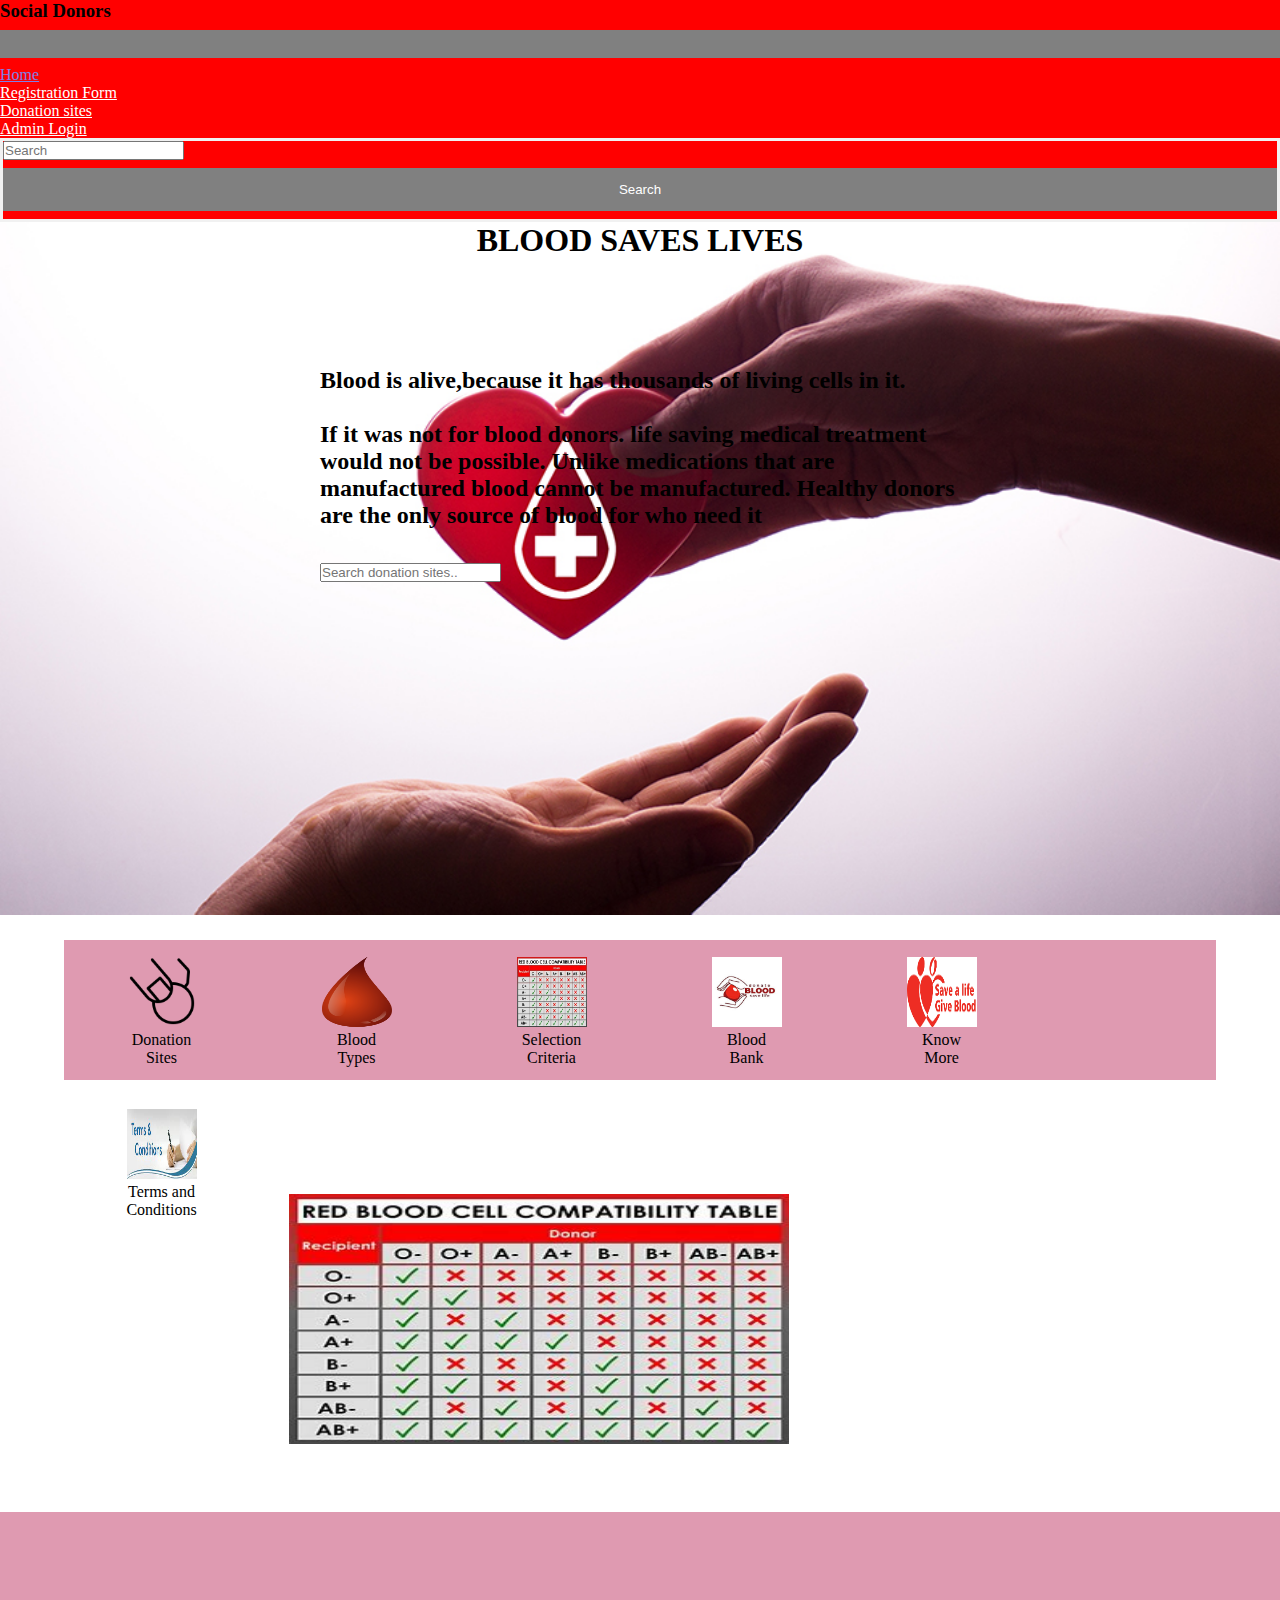
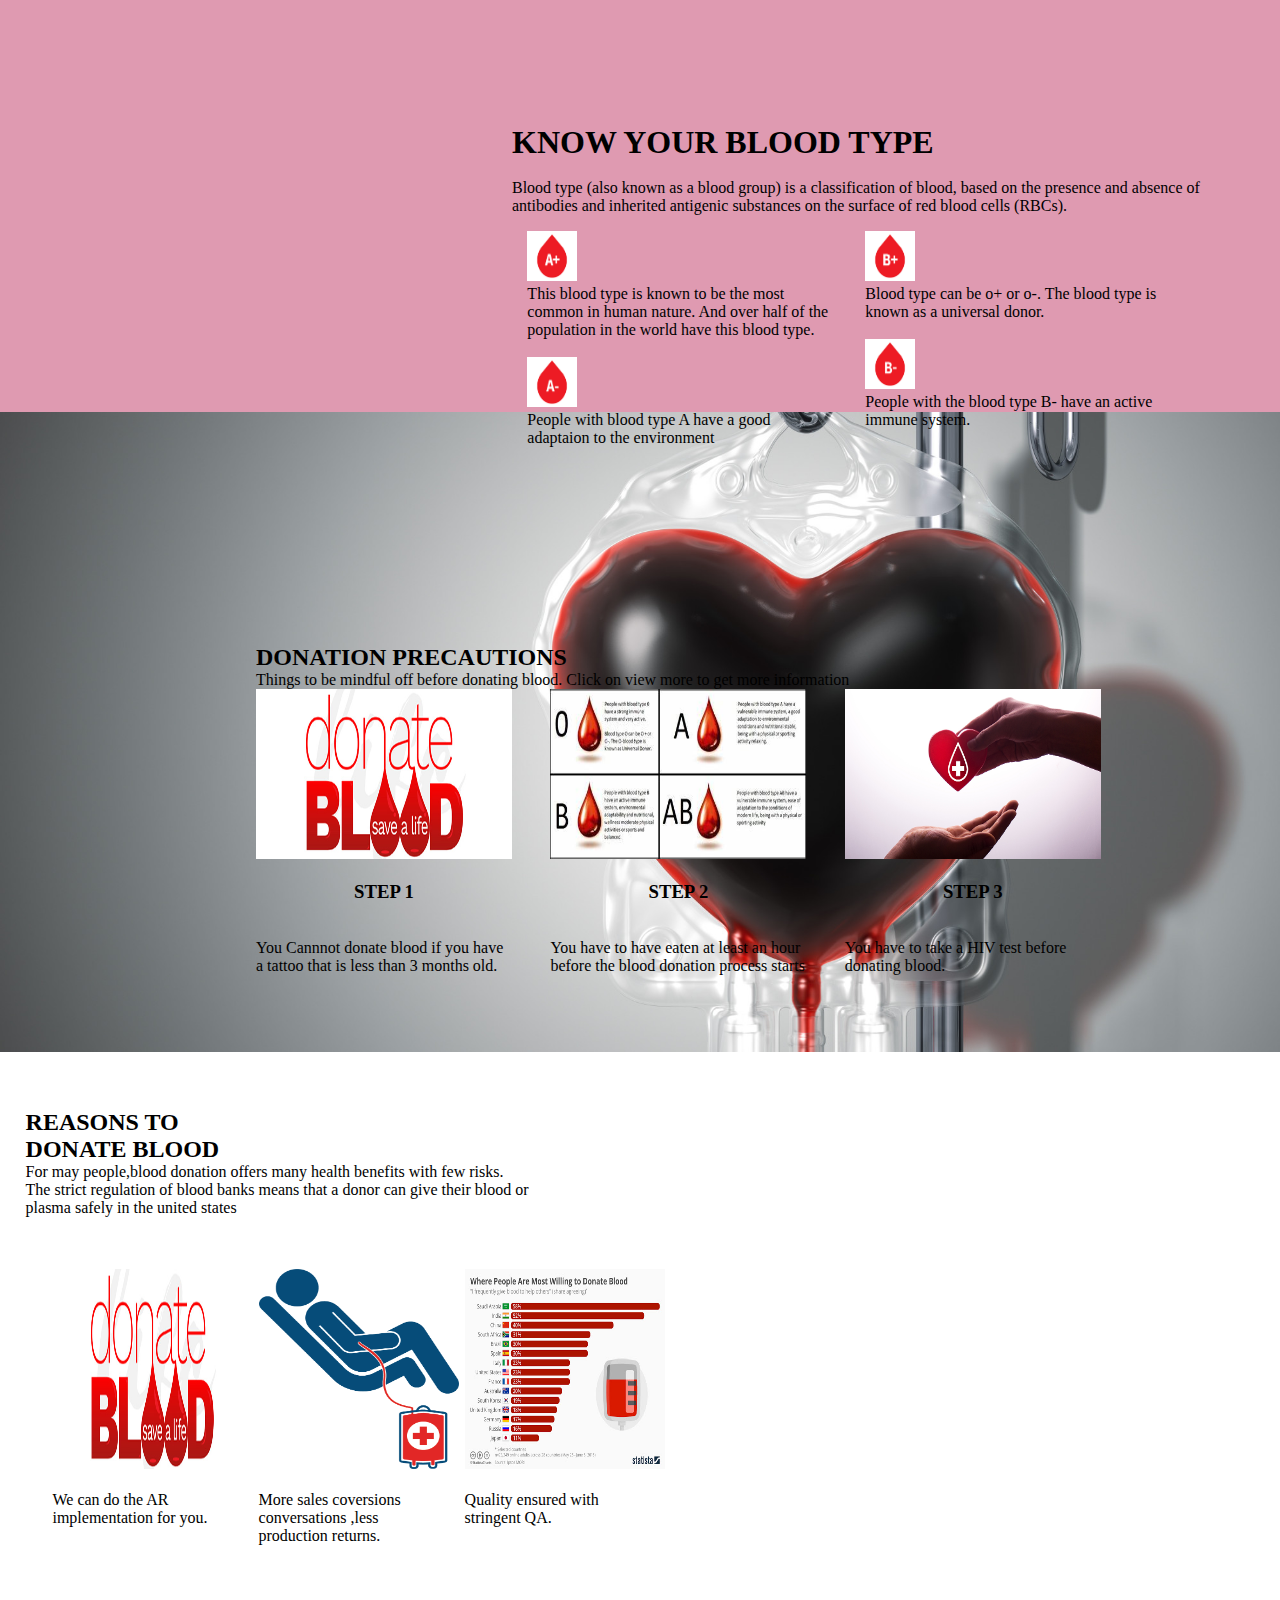
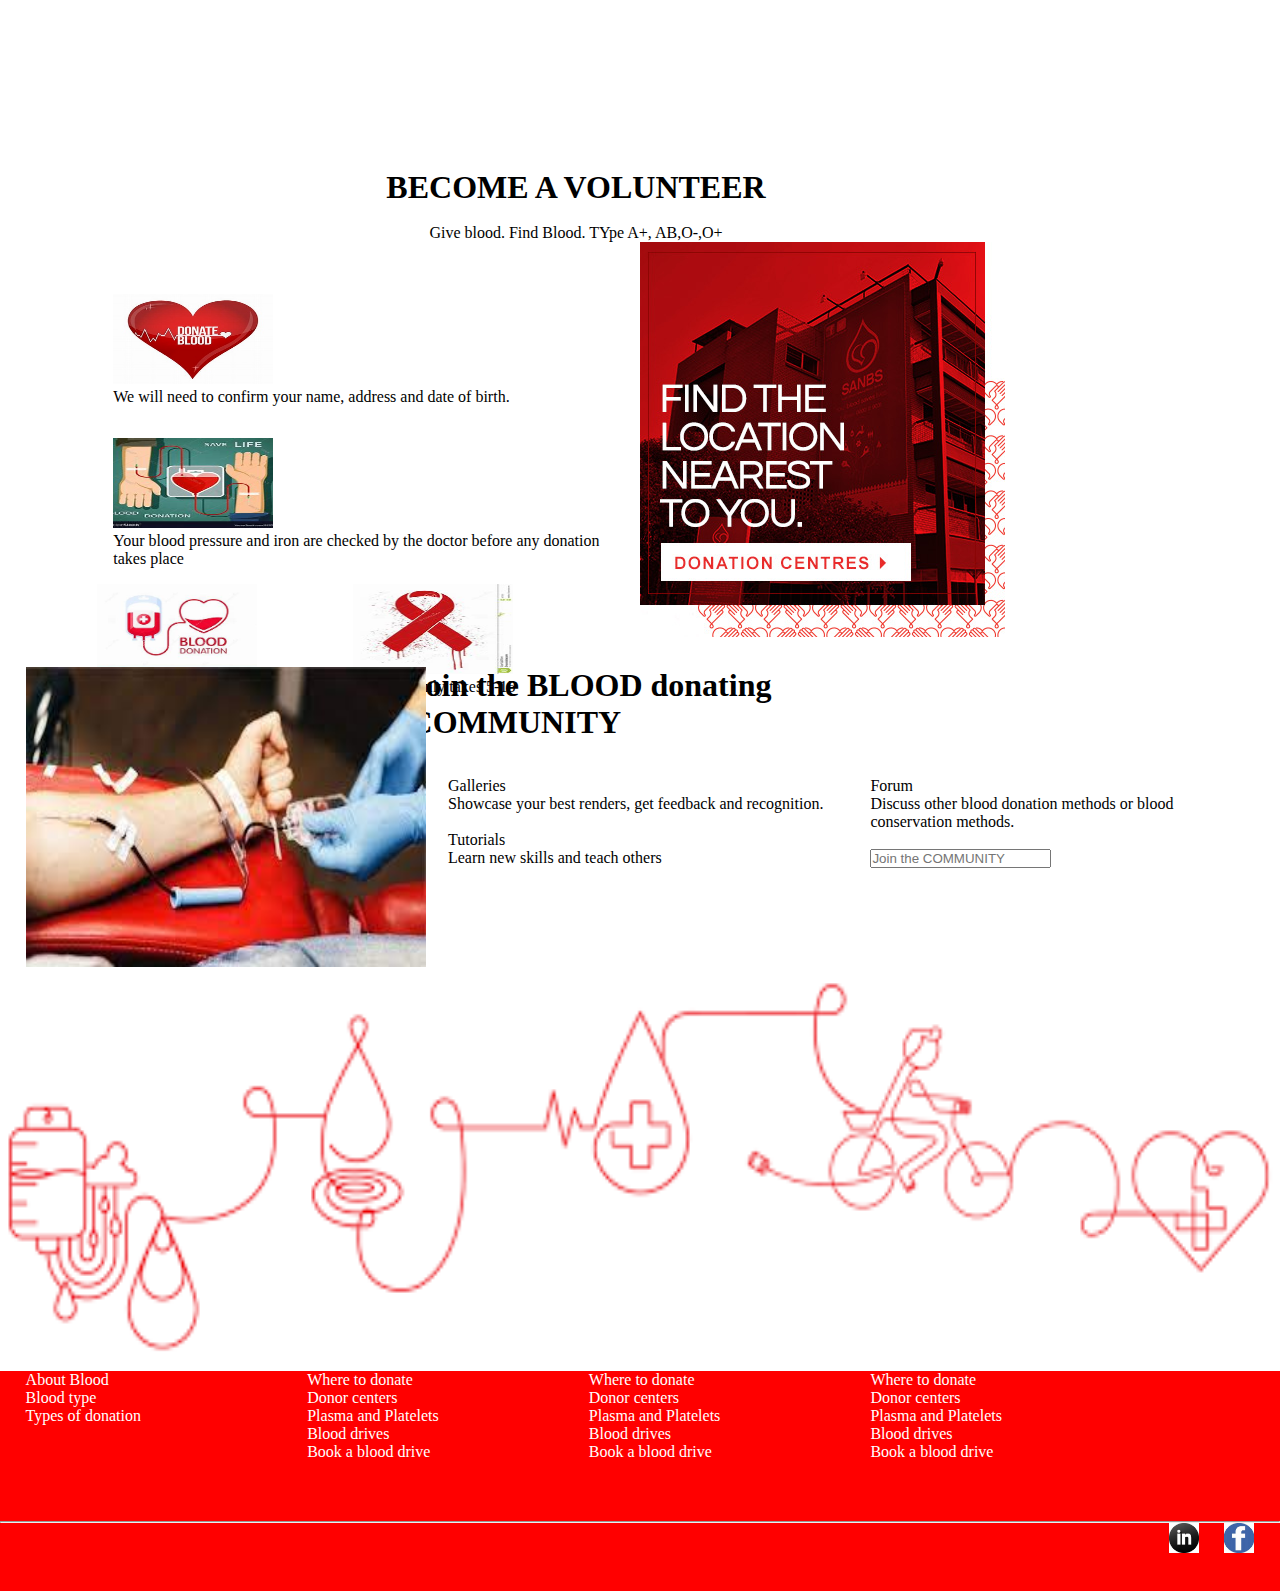
<file: index.html>
<!DOCTYPE html>
		<html lang="en">
		<head>
		<title>Page 1</title>
		<!-- Required meta tags -->
		<meta charset="UTF-8">
		<meta http-equiv="X-UA-Compatible" content="IE=edge">
		<meta name="description" content="">
		<meta name="author" content="">
		<meta name="viewport" content="width=device-width, initial-scale=1, shrink-to-fit=no">
		
		<!-- Bootstrap CSS -->
		<link href="https://cdn.jsdelivr.net/npm/bootstrap@5.0.2/dist/css/bootstrap.min.css" rel="stylesheet" integrity="sha384-EVSTQN3/azprG1Anm3QDgpJLIm9Nao0Yz1ztcQTwFspd3yD65VohhpuuCOmLASjC" crossorigin="anonymous">
	
		<link rel="stylesheet" href="css/style.css">
		<link rel="icon" href="images/blood heart.png">	

		</head>
		<body>
		<!-- My navbar-->
		
		<nav class="navbar navbar-expand-lg">
			<div class="container-fluid">
			  <h3>Social Donors</h3>
			  <button class="navbar-toggler" type="button" data-bs-toggle="collapse" data-bs-target="#navbarSupportedContent" aria-controls="navbarSupportedContent" aria-expanded="false" aria-label="Toggle navigation">
				<span class="navbar-toggler-icon"></span>
			  </button>
			  <div class="collapse navbar-collapse" id="navbarSupportedContent">
				<ul class="navbar-nav me-auto mb-2 mb-lg-0">
				  <li class="nav-item">
					<a class="nav-link active" id="TabActive" aria-current="page" href="index.html">Home</a>
				  </li>
				  <li class="nav-item">
					<a class="nav-link" href="page 2.html">Registration Form</a>
				  </li>
				  <li class="nav-item">
					<a class="nav-link" href="index.html#sites">Donation sites</a>
				  </li>
				  <li class="nav-item">
					<a class="nav-link" href="Dashboard/page2.html">Admin Login</a>
				  </li>
				  
				  
				</ul>
				<form class="d-flex">
				  <input class="form-control me-2" type="search" placeholder="Search" aria-label="Search">
				  <button class="btn btn-outline-success" type="submit">Search</button>
				</form>
			  </div>
			</div>
		  </nav>
	
		
		<!--creating a container-->
		<div class="con1">
			<center>
			<p id="para1"><h1>BLOOD SAVES LIVES</h1><br><br><br><br><br><br>
			<h2>Blood is alive,because it has thousands of living cells in it.<br><br>
				If it was not for blood donors. life saving medical treatment would not be possible. Unlike medications 
				that are manufactured blood cannot be manufactured. Healthy donors are the only source of blood for who need it<br><br>
			<input type="" placeholder="Search donation sites.." margin-left="20px"></h2></p>
			</center>
		</div>
		<br>
		<center>
			<div class="con2">		
				<div class="barpic1"><img class= "pic" src="images/donation.png" width="70px" height="70px">Donation Sites</div> 
				<div class="barpic1"><img class= "pic" src="images/logo.png"width="70px" height="70px">Blood Types</div>
				<div class="barpic1" ><img class= "pic" src="images/Table.png" width="70px" height="70px">Selection Criteria</div>
				<div class="barpic1"><img class= "pic" src="images/submit button.png" width="70px" height="70px">Blood Bank</div>
				<div class="barpic1"><img class= "pic" src="images/Save Life.png" width="70px" height="70px">Know More</div>
				<div class="barpic1" ><img class= "pic" src="images/download.jpg" width="70px" height="70px">Terms and Conditions</div>
			</div>
		</center>

		<!--creating a main container-->
		
		<div class="con3">
			<img src="images/Table.png" width="500px" height="250px" align="left" hspace="50px" vspace="50px">
		</div>
	<div class="mainCon">
		<div class="con4">
			<h1>KNOW YOUR BLOOD TYPE</h1>
			<br>
			 Blood type (also known as a blood group) is a classification of blood, based on the presence and absence of antibodies and inherited antigenic substances on the surface of red blood cells (RBCs).
		</div><br>
		
		<div class="con5">
			<center><img src="images/A+.png" width="50px" height="50px" align="left" hspace="50px" vspace="50px"></center><br><br><br>
			<p>This blood type is known to be the most common in human nature. And over half of the population in the world have this blood type.</p>
				<br>
			<center><img src="images/A-.png" width="50px" height="50px" align="left" hspace="50px" vspace="50px"></center><br><br><br>
			<p>People with blood type A have a good adaptaion to the environment </p>
		
		</div>
			
		<div class="con6">
			<center><img src="images/B+.png" width="50px" height="50px" align="left" hspace="20px" vspace="10px"></center><br><br><br>
			<p>Blood type can be o+ or o-. The blood type is known as a universal donor.</p>
				<br>
			<center><img src="images/B-.png" width="50px" height="50px" align="left" hspace="20px" vspace="10px"></center><br><br><br>
			<p>People with the blood type B- have an active immune system.</p>
		
		</div>
	</div>
		<br><br><br><br><br><br><br><br><br><br><br><br><br><br><br><br><br><br><br><br><br><br><br><br>
		
	<div class="mainCon1">
          <div class="con7">
			  <p><h2>DONATION PRECAUTIONS</h2>Things to be mindful off before donating blood. Click on view more to get more information</p>
		  </div>
		<div class="con8">
			<img src="images/image 1.png" width="100%" height="170px"><br><br>
		  <center><h3> STEP 1</h3></center><br><br>
		  <p>You Cannnot donate blood if you have a tattoo that is less than 3 months old.<br>
			 </p>
			 </div>
		  <div class="con9">
		  <img src="images/image2.png" width="100%" height="170px"><br><br>
		  <center><h3> STEP 2</h3></center><br><br>
		  <p>You have to have eaten at least an hour before the blood donation process starts
		  </p>
		  </div>
		  <div class="con10">
		  <img src="images/Giving Hand.png" width="100%" height="170px"><br><br>
		  <center><h3> STEP 3</h3></center><br><br>
		  <p>You have to take a HIV test before donating blood.
		  </p>
		  </div>
</div>

		  <div class="maincon2">
		  <div class="con11">
			<p><h2>REASONS TO DONATE BLOOD</h2>For may people,blood donation offers many health benefits with few risks.<br> The strict regulation of blood banks means that a donor can give their blood or <br>plasma safely in the united states</p>
		</div>
		<div class="conpic">
	  <div class="con12">
		  <img src="images/image 1.png" width="200px" height="200px"><br><br>
		<p>We can do the AR implementation for you.<br>
		   </p>
		   </div>
		<div class="con13">
		<img src="images/chair.png" width="200px" height="200px"><br><br>
		<p>More sales coversions conversations ,less production returns.
		</p>
		</div>
		<div class="con14">
		<img src="images/chart.png" width="200px" height="200px"><br><br>
		
		<p id="sites">Quality ensured with stringent QA.
		</p>
		</div>
		</div>
	</div>
	<br><br><br>

<div class="maincon3">
		<div class="con15">
			<center><h1>BECOME A VOLUNTEER</h1>
			<br>
			<P>Give blood. Find Blood. TYpe A+, AB,O-,O+</P>
		</div></center><br><br><br><br>


		<div class="Main"> 
			<div class="max" width="70%" height="800px">
			<br><br>
				<div class="container">
				  <img src="images/heart 2.jpg" height=90px width="160px">
				  <p>We will need to confirm your name, address and date of birth.</p>
				</div>
			
				<div class="container">
				  <img src="images/volunteer.jpg" height=90px width="160px">
				  <p>Your blood pressure and iron are checked by the doctor before any donation takes place</p>
				</div></div>
			
				<br><br><br><br><br><br><br><br><br><br>
			
			<div class="max" width="70%" height="800px">
				<div class="container1">
				  <img src="images/blood donors.jpg" height=90px width="160px">
				  <p>The needle will be removed and a sterile dressing applied to your arm</p>
				</div>
				<div class="container1">
				  <img src="images/aids.jpg" height=90px width="160px">
				  <p>Donation only takes 5-15 minutes</p><br><br>
				</div>
			</div>
			</div>
			
			<br><br><br>
			
			<div class="Main">
			  <div class="pict">
			<img src="images/Location.png">
			  </div>
			</div>
			<br><br><br><br>
		<div class="mainCommunity">
			<div class="conCommunityPic">
				<img src="images/Donating.png" width="400px" height="300px" align="left" hspace="50px" vspace="50px">
			</div>
			<h1>Join the BLOOD donating<br> COMMUNITY</h1>
			    <br><br>
			<div class="conCommunity">

				<p>Galleries<br>Showcase your best renders, get feedback and recognition.</p>
					<br>
				
				<p>Tutorials<br>Learn new skills and teach others</p>
			</div>
				
				<div class="conCommunity">

					<p>Forum<br>Discuss other blood donation methods or blood conservation methods.</p>
						<br>
						<input type="#" placeholder="Join the COMMUNITY" margin-left="20px"></h2></p>
				</div>
		</div>
</div>

<diiv class="con25">
	<img src="images/background.png" width="100%" height="400px">
</div>

<div class="footerBottom">
	<div class="max002">
	  <p>About Blood<br>Blood type<br>Types of donation</p>
	</div>
  
	<div class="max002">
	  <p>Where to donate<br>Donor centers<br>Plasma and Platelets<br>Blood drives<br>Book a blood drive</p>
	</div>
  
	<div class="max002">
	  <p>Where to donate<br>Donor centers<br>Plasma and Platelets<br>Blood drives<br>Book a blood drive</p>
	</div>
  
	<div class="max002">
	  <i<p>Where to donate<br>Donor centers<br>Plasma and Platelets<br>Blood drives<br>Book a blood drive</p>
	</div>
  </div>
  
  <div class="footerBottom1">
	<hr>
	<img class="footerIcons" src="images/facebook.jfif" width="30px" height="30px">
	<img class="footerIcons" src="images/download (1).jfif" width="30px" height="30px">
  </div>

</body>
</html>
</file>
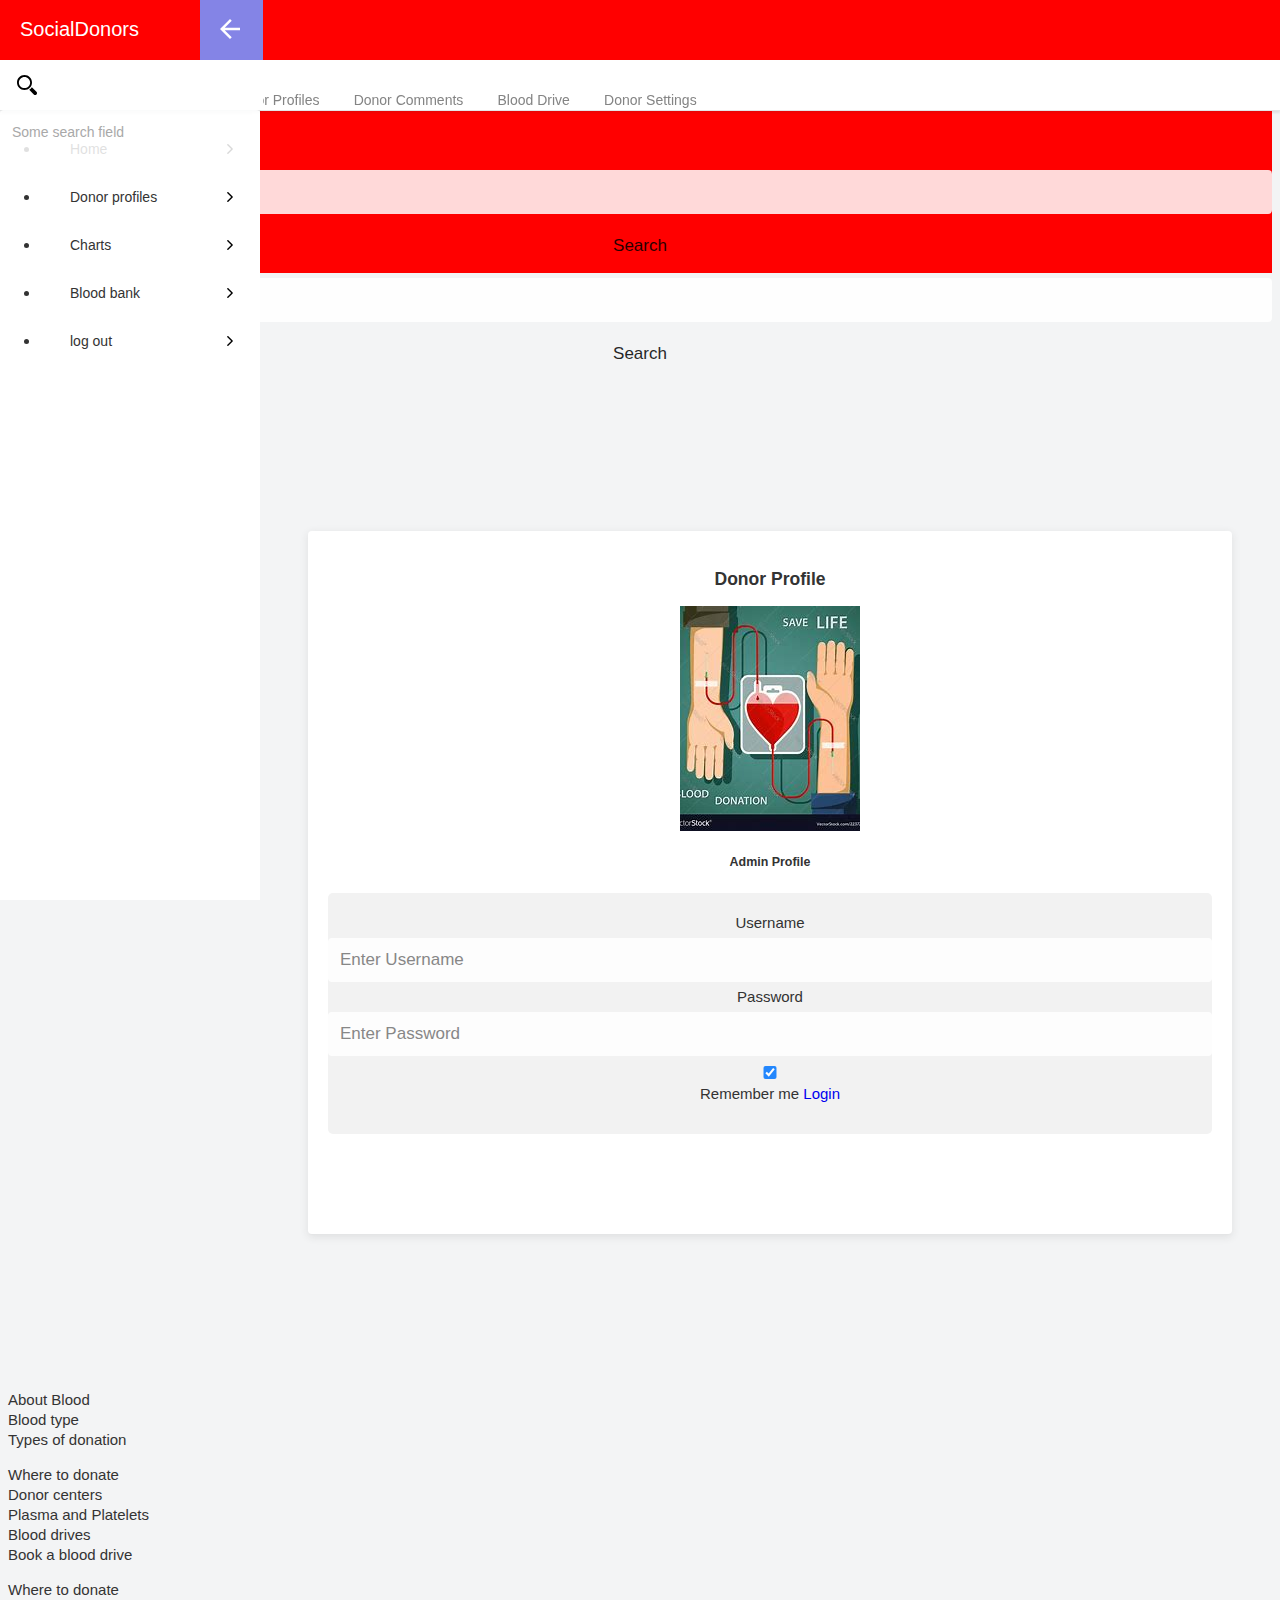
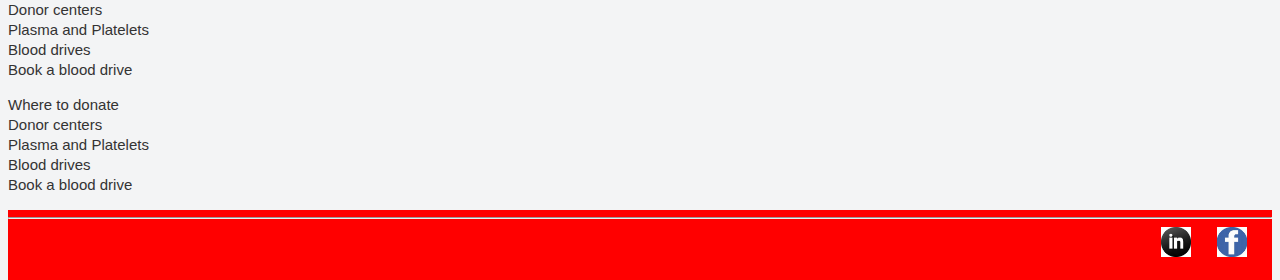
<file: Dashboard/index.html>
<!DOCTYPE html>
		<html lang="en">
		<head>
		<title>Page 1</title>
		<!-- Required meta tags -->
		<meta charset="UTF-8">
		<meta http-equiv="X-UA-Compatible" content="IE=edge">
		<meta name="description" content="">
		<meta name="author" content="">
		<meta name="viewport" content="width=device-width, initial-scale=1, shrink-to-fit=no">
		
		<!-- Bootstrap CSS -->
		<link href="https://cdn.jsdelivr.net/npm/bootstrap@5.0.2/dist/css/bootstrap.min.css" rel="stylesheet" integrity="sha384-EVSTQN3/azprG1Anm3QDgpJLIm9Nao0Yz1ztcQTwFspd3yD65VohhpuuCOmLASjC" crossorigin="anonymous">
	
		<link rel="stylesheet" href="css/style 2.css">
		<link rel="icon" href="images/blood heart.png">	

		</head>
		<body>
		<!-- My navbar-->
		
		<nav class="navbar navbar-expand-lg">
			<div class="container-fluid">
			  <h3>Social Donors</h3>
			  <button class="navbar-toggler" type="button" data-bs-toggle="collapse" data-bs-target="#navbarSupportedContent" aria-controls="navbarSupportedContent" aria-expanded="false" aria-label="Toggle navigation">
				<span class="navbar-toggler-icon"></span>
			  </button>
			  <div class="collapse navbar-collapse" id="navbarSupportedContent">
				<ul class="navbar-nav me-auto mb-2 mb-lg-0">
				  <li class="nav-item">
					<a class="nav-link active" id="TabActive" aria-current="page" href="index.html">Home</a>
				  </li>
				  <li class="nav-item">
					<a class="nav-link" href="page2.html">Registration Form</a>
				  </li>
				  <li class="nav-item">
					<a class="nav-link" href="index.html#sites">Donation sites</a>
				  </li> 
				</ul>

				<form class="d-flex">
				  <input class="form-control me-2" type="search" placeholder="Search" aria-label="Search">
				  <button class="btn btn-outline-success" type="submit">Search</button>
				</form>
			  </div>
			</div>
		  </nav>

    </ul>
    <form class="d-flex">
      <input class="form-control me-2" type="search" placeholder="Search" aria-label="Search">
      <button class="btn btn-outline-success" type="submit">Search</button>
    </form>
  </div>
</div>
</nav>
  
<div id="hit-menu" class="col-xs-hide col-sm-hide"></div>
  <div class="menu-mobile-background "></div>
  <div id="header">
      <div class="header-inner">
          <div class="header-topo">
              <button class="button-menu-mobile ">
                  <div class="box-stripes">
                      <span class="stripe-top"></span>
                      <span class="stripe-middle"></span>
                      <span class="stripe-bottom"></span>
                  </div>
              </button>
              <span class="header-nomeEmpresa header-nomeEmpresa_mobile col-xs-show col-sm-show">Dashboard</span>
              <a href="#" class="brand-icon "></a>
          </div>
          <div class="header-menu">
              <div class="menu-modulos">
                  <ul class="menu-modulosWrapper ">
                      <li class="menu-modulosBt">
                          <a href="index.html" class="menu-modulosBt-mainBt">Home</a>
  
                          <em class="menu-modulosFeed"></em>
                      </li>
                      <li class="menu-modulosBt">
                          <a href="#" class="menu-modulosBt-mainBt">Donor Alert</a>
                          <em class="menu-modulosFeed"></em>
                      </li>
                      <li class="menu-modulosBt">
                          <a href="#" class="menu-modulosBt-mainBt">Donor Profiles</a>
                          <em class="menu-modulosFeed"></em>
                      </li>
                      <li class="menu-modulosBt">
                          <a href="#" class="menu-modulosBt-mainBt">Donor Comments</a>
                          <em class="menu-modulosFeed"></em>
                      </li>
          <li class="menu-modulosBt">
                          <a href="#" class="menu-modulosBt-mainBt">Blood Drive</a>
                          <em class="menu-modulosFeed"></em>
                      </li>
          <li class="menu-modulosBt">
                          <a href="#" class="menu-modulosBt-mainBt">Donor Settings</a>
                          <em class="menu-modulosFeed"></em>
                      </li>
                  
                  </ul>
              </div>

              <div class="clear"></div>
          </div>
      </div>
  </div>
  <div id="menu" class="">
      <div class="menu-header">
          <span class="shape-remove-shadow_green"></span>
          <span class="shape-remove-shadow_white"></span>
          <div class="header-topo">
              <div class="header-controlMenu  col-sm-hide col-xs-hide">
                  <span class="header-nomeEmpresa">SocialDonors</span>
                  <button class="header-controlMenuButton">
                    <svg xmlns="http://www.w3.org/2000/svg" xmlns:xlink="http://www.w3.org/1999/xlink" version="1.1" x="0px" y="0px" width="20px" height="20px" viewBox="0 0 408 408" style="enable-background:new 0 0 408 408;" xml:space="preserve" class="detail convertSvgInline replaced-svg" data-id="61022" data-kw="go10">
<g>
<g id="arrow-back">
  <path d="M408,178.5H96.9L239.7,35.7L204,0L0,204l204,204l35.7-35.7L96.9,229.5H408V178.5z"></path>
</g>
</g>

</svg>
                  </button>
                  <div class="clear"></div>
              </div>
          </div>
          <div class="header-menu">
              <div class="header-search ">
                  <svg xmlns="http://www.w3.org/2000/svg" xmlns:xlink="http://www.w3.org/1999/xlink" version="1.1" id="imgView" x="0px" y="0px" width="20px" height="20px" viewBox="0 0 485.213 485.213" style="enable-background:new 0 0 485.213 485.213;" xml:space="preserve" class="spt" data-id="34097" data-kw="magnifier12">
<g>
<g>
  <path d="M363.909,181.955C363.909,81.473,282.44,0,181.956,0C81.474,0,0.001,81.473,0.001,181.955s81.473,181.951,181.955,181.951    C282.44,363.906,363.909,282.437,363.909,181.955z M181.956,318.416c-75.252,0-136.465-61.208-136.465-136.46    c0-75.252,61.213-136.465,136.465-136.465c75.25,0,136.468,61.213,136.468,136.465    C318.424,257.208,257.206,318.416,181.956,318.416z"></path>
  <path d="M471.882,407.567L360.567,296.243c-16.586,25.795-38.536,47.734-64.331,64.321l111.324,111.324    c17.772,17.768,46.587,17.768,64.321,0C489.654,454.149,489.654,425.334,471.882,407.567z"></path>
</g>
</g>

</svg>
                  <input type="text" value="Some search field" /></p>
                  <div class="clear"></div>
              </div>
          </div>
      </div>
      <div class="menu-box">
          <div class="menu-wrapper-inner">
              <div class="menu-wrapper">
                  <div class="menu-slider">
                      <div class="menu">
                          <ul>
                              <li>
                                  <div class="menu-item"><a href="index.html" class="menu-anchor" data-menu="1">Home</a>
                                    <svg class="spt" xmlns="http://www.w3.org/2000/svg" xmlns:xlink="http://www.w3.org/1999/xlink" version="1.1" x="0px" y="0px" width="10px" height="10px" viewBox="0 0 451.846 451.847" style="enable-background:new 0 0 451.846 451.847;" xml:space="preserve">
<g>
<path d="M345.441,248.292L151.154,442.573c-12.359,12.365-32.397,12.365-44.75,0c-12.354-12.354-12.354-32.391,0-44.744   L278.318,225.92L106.409,54.017c-12.354-12.359-12.354-32.394,0-44.748c12.354-12.359,32.391-12.359,44.75,0l194.287,194.284   c6.177,6.18,9.262,14.271,9.262,22.366C354.708,234.018,351.617,242.115,345.441,248.292z"></path>
</g>

     
</svg>
                                </div>
                              </li>
                              <li>
                                  <div class="menu-item"><a href="profiles.html" class="menu-anchor" data-menu="2">Donor profiles</a>
                                    <svg class="spt" xmlns="http://www.w3.org/2000/svg" xmlns:xlink="http://www.w3.org/1999/xlink" version="1.1" x="0px" y="0px" width="10px" height="10px" viewBox="0 0 451.846 451.847" style="enable-background:new 0 0 451.846 451.847;" xml:space="preserve">
<g>
<path d="M345.441,248.292L151.154,442.573c-12.359,12.365-32.397,12.365-44.75,0c-12.354-12.354-12.354-32.391,0-44.744   L278.318,225.92L106.409,54.017c-12.354-12.359-12.354-32.394,0-44.748c12.354-12.359,32.391-12.359,44.75,0l194.287,194.284   c6.177,6.18,9.262,14.271,9.262,22.366C354.708,234.018,351.617,242.115,345.441,248.292z"></path>
</g>

</svg>
                                </div>
                              </li>
                              
                              <li>
                                  <div class="menu-item"><a href="charts.html" class="menu-anchor"  data-menu="4">Charts</a>
                                <svg class="spt" xmlns="http://www.w3.org/2000/svg" xmlns:xlink="http://www.w3.org/1999/xlink" version="1.1" x="0px" y="0px" width="10px" height="10px" viewBox="0 0 451.846 451.847" style="enable-background:new 0 0 451.846 451.847;" xml:space="preserve">
<g>
<path d="M345.441,248.292L151.154,442.573c-12.359,12.365-32.397,12.365-44.75,0c-12.354-12.354-12.354-32.391,0-44.744   L278.318,225.92L106.409,54.017c-12.354-12.359-12.354-32.394,0-44.748c12.354-12.359,32.391-12.359,44.75,0l194.287,194.284   c6.177,6.18,9.262,14.271,9.262,22.366C354.708,234.018,351.617,242.115,345.441,248.292z"></path>
</g>

</svg></div>

   <li>
       <div class="menu-item"><a href="bank.html" class="menu-anchor"  data-menu="6">Blood bank</a>
   <svg class="spt" xmlns="http://www.w3.org/2000/svg" xmlns:xlink="http://www.w3.org/1999/xlink" version="1.1" x="0px" y="0px" width="10px" height="10px" viewBox="0 0 451.846 451.847" style="enable-background:new 0 0 451.846 451.847;" xml:space="preserve">
<g>
<path d="M345.441,248.292L151.154,442.573c-12.359,12.365-32.397,12.365-44.75,0c-12.354-12.354-12.354-32.391,0-44.744   L278.318,225.92L106.409,54.017c-12.354-12.359-12.354-32.394,0-44.748c12.354-12.359,32.391-12.359,44.75,0l194.287,194.284   c6.177,6.18,9.262,14.271,9.262,22.366C354.708,234.018,351.617,242.115,345.441,248.292z"></path>
</g>


</svg>

<li>
  <div class="menu-item"><a href="log out.html" class="menu-anchor" data-menu="1">log out</a>
    <svg class="spt" xmlns="http://www.w3.org/2000/svg" xmlns:xlink="http://www.w3.org/1999/xlink" version="1.1" x="0px" y="0px" width="10px" height="10px" viewBox="0 0 451.846 451.847" style="enable-background:new 0 0 451.846 451.847;" xml:space="preserve">
<g>
<path d="M345.441,248.292L151.154,442.573c-12.359,12.365-32.397,12.365-44.75,0c-12.354-12.354-12.354-32.391,0-44.744   L278.318,225.92L106.409,54.017c-12.354-12.359-12.354-32.394,0-44.748c12.354-12.359,32.391-12.359,44.75,0l194.287,194.284   c6.177,6.18,9.262,14.271,9.262,22.366C354.708,234.018,351.617,242.115,345.441,248.292z"></path>
</g>


</svg>
</div>
</li>
                                </div>
                              </li>
                          </ul>
                      </div>
                      <div class="submenu menu" data-menu="1">
                          <div class="submenu-back">
                              <div class="menu-item">
                                <svg xmlns="http://www.w3.org/2000/svg" xmlns:xlink="http://www.w3.org/1999/xlink" version="1.1"  x="0px" y="0px" width="10px" height="10px" viewBox="0 0 451.847 451.847" style="enable-background:new 0 0 451.847 451.847;" xml:space="preserve" class="spt">
<g>
<path d="M97.141,225.92c0-8.095,3.091-16.192,9.259-22.366L300.689,9.27c12.359-12.359,32.397-12.359,44.751,0   c12.354,12.354,12.354,32.388,0,44.748L173.525,225.92l171.903,171.909c12.354,12.354,12.354,32.391,0,44.744   c-12.354,12.365-32.386,12.365-44.745,0l-194.29-194.281C100.226,242.115,97.141,234.018,97.141,225.92z"></path>
</g>

</svg>
                                <a href="#" class="menu-back">BACK</a></div>
                          </div>
                          <ul>
                              <li>
                                  <div class="menu-item"><a href="#" class="menu-anchor" data-menu="5">Subitem</a>
                                <svg class="spt" xmlns="http://www.w3.org/2000/svg" xmlns:xlink="http://www.w3.org/1999/xlink" version="1.1" x="0px" y="0px" width="10px" height="10px" viewBox="0 0 451.846 451.847" style="enable-background:new 0 0 451.846 451.847;" xml:space="preserve">
<g>
<path d="M345.441,248.292L151.154,442.573c-12.359,12.365-32.397,12.365-44.75,0c-12.354-12.354-12.354-32.391,0-44.744   L278.318,225.92L106.409,54.017c-12.354-12.359-12.354-32.394,0-44.748c12.354-12.359,32.391-12.359,44.75,0l194.287,194.284   c6.177,6.18,9.262,14.271,9.262,22.366C354.708,234.018,351.617,242.115,345.441,248.292z"></path>
</g>


</svg>
                                </div>
                              </li>
                              <li>
                                  <div class="menu-item"><a href="#">Subitem</a></div>
                              </li>
                              <li>
                                  <div class="menu-item"><a href="#">Subitem</a></div>
                              </li>
                          </ul>
                      </div>
                      <div class="submenu menu" data-menu="2">
                          <div class="submenu-back">
                              <div class="menu-item">
                                <svg xmlns="http://www.w3.org/2000/svg" xmlns:xlink="http://www.w3.org/1999/xlink" version="1.1"  x="0px" y="0px" width="10px" height="10px" viewBox="0 0 451.847 451.847" style="enable-background:new 0 0 451.847 451.847;" xml:space="preserve" class="spt">
<g>
<path d="M97.141,225.92c0-8.095,3.091-16.192,9.259-22.366L300.689,9.27c12.359-12.359,32.397-12.359,44.751,0   c12.354,12.354,12.354,32.388,0,44.748L173.525,225.92l171.903,171.909c12.354,12.354,12.354,32.391,0,44.744   c-12.354,12.365-32.386,12.365-44.745,0l-194.29-194.281C100.226,242.115,97.141,234.018,97.141,225.92z"></path>
</g>



</svg>
                                <a href="#" class="menu-back">BACK</a></div>
                          </div>
                          <ul>
                              <li>
                                  <div class="menu-item"><a href="#">Subitem</a></div>
                              </li>
                              <li>
                                  <div class="menu-item"><a href="#">Subitem</a></div>
                              </li>
                              <li>
                                  <div class="menu-item"><a href="#">Subitem</a></div>
                              </li>
                          </ul>
                      </div>
                      <div class="submenu menu" data-menu="3">
                          <div class="submenu-back">
                              <div class="menu-item">
                                <svg xmlns="http://www.w3.org/2000/svg" xmlns:xlink="http://www.w3.org/1999/xlink" version="1.1"  x="0px" y="0px" width="10px" height="10px" viewBox="0 0 451.847 451.847" style="enable-background:new 0 0 451.847 451.847;" xml:space="preserve" class="spt">
<g>
<path d="M97.141,225.92c0-8.095,3.091-16.192,9.259-22.366L300.689,9.27c12.359-12.359,32.397-12.359,44.751,0   c12.354,12.354,12.354,32.388,0,44.748L173.525,225.92l171.903,171.909c12.354,12.354,12.354,32.391,0,44.744   c-12.354,12.365-32.386,12.365-44.745,0l-194.29-194.281C100.226,242.115,97.141,234.018,97.141,225.92z"></path>
</g>

</svg>
                                <a href="#" class="menu-back">BACK</a></div>
                          </div>
                          <ul>
                              <li>
                                  <div class="menu-item"><a href="#" >Subitem</a></div>
                              </li>
                              <li>
                                  <div class="menu-item"><a href="#">Subitem</a></div>
                              </li>
                              <li>
                                  <div class="menu-item"><a href="#">Subitem</a></div>
                              </li>
                          </ul>
                      </div>
                      <div class="submenu menu" data-menu="4">
                          <div class="submenu-back">
                              <div class="menu-item">
                                <svg xmlns="http://www.w3.org/2000/svg" xmlns:xlink="http://www.w3.org/1999/xlink" version="1.1"  x="0px" y="0px" width="10px" height="10px" viewBox="0 0 451.847 451.847" style="enable-background:new 0 0 451.847 451.847;" xml:space="preserve" class="spt">
<g>
<path d="M97.141,225.92c0-8.095,3.091-16.192,9.259-22.366L300.689,9.27c12.359-12.359,32.397-12.359,44.751,0   c12.354,12.354,12.354,32.388,0,44.748L173.525,225.92l171.903,171.909c12.354,12.354,12.354,32.391,0,44.744   c-12.354,12.365-32.386,12.365-44.745,0l-194.29-194.281C100.226,242.115,97.141,234.018,97.141,225.92z"></path>
</g>

</svg>
                                <a href="#" class="menu-back">BACK</a></div>
                          </div>
                          <ul>
                              <li>
                                  <div class="menu-item"><a href="#">Subitem</a></div>
                              </li>
                              <li>
                                  <div class="menu-item"><a href="#">Subitem</a></div>
                              </li>
                              <li>
                                  <div class="menu-item"><a href="#">Subitem</a></div>
                              </li>
                          </ul>
                      </div>
                      <div class="submenu menu" data-menu="5">
                          <div class="submenu-back">
                              <div class="menu-item">
                                <svg xmlns="http://www.w3.org/2000/svg" xmlns:xlink="http://www.w3.org/1999/xlink" version="1.1"  x="0px" y="0px" width="10px" height="10px" viewBox="0 0 451.847 451.847" style="enable-background:new 0 0 451.847 451.847;" xml:space="preserve" class="spt">
<g>
<path d="M97.141,225.92c0-8.095,3.091-16.192,9.259-22.366L300.689,9.27c12.359-12.359,32.397-12.359,44.751,0   c12.354,12.354,12.354,32.388,0,44.748L173.525,225.92l171.903,171.909c12.354,12.354,12.354,32.391,0,44.744   c-12.354,12.365-32.386,12.365-44.745,0l-194.29-194.281C100.226,242.115,97.141,234.018,97.141,225.92z"></path>
</g>

</svg>
                                <a href="#" class="menu-back">BACK</a></div>
                          </div>
                          <ul>
                              <li>
                                  <div class="menu-item"><a href="#">Subitem</a></div>
                              </li>
                              <li>
                                  <div class="menu-item"><a href="#">Subitem</a></div>
                              </li>
                              <li>
                                  <div class="menu-item"><a href="#">Subitem</a></div>
                              </li>
                          </ul>
                      </div>
                      <div class="clear"></div>
                  </div>
              </div>
          </div>
      </div>
  </div>
  
    <center>
  <div id="conteudo">
      <div class="conteudo-inner">
          <div class="conteudo-wrapper">
              <div class="conteudo-box">
                  <div class="conteudo-boxInner">
				  
         <center><h3>Donor Profile</h3></center>
		  <div class="maincontainer100">
                        <div class="imgcontainer">
                          <img src="images/volunteer.jpg" alt="Avatar" class="avatar">
                          <h5>Admin Profile</h5>
                        </div>
                      
			
                        <div class="container">
                          <label for="uname"><b>Username</b></label>
                          <input type="text" placeholder="Enter Username" name="uname" required>
                      
                          <label for="psw"><b>Password</b></label>
                          <input type="password" placeholder="Enter Password" name="psw" required>
                      
                          <label>
                            <input type="checkbox" checked="checked" name="remember"> Remember me
                          </label>
            
                          <a href="#" button type="submit">Login</button></a>
                          <label>
                        </div>
                    </div>
					</center>
                      </form>
                      <br><br><br><br><br>

</div>
</div>

          </div>
      </div>
  </div></div>

<script>
//Resize browser width to see what happens
//----------------------------------------------------------
var MAX_WIDTH = 1000;
var MENU_CLASS = "menu-hide";
var menu_width;
var statusHitMenu = false;
var not_loaded = false;
var statusMenu = "open";//checa se o menu está aberto ou não
var CLASS_MENU_RETRAIDO = "menu-retraido";
//----------------------------------------------------------
jQuery(document).ready(
function ()
{
  initMenu();
  $(window).resize(resizeWindow);
  resizeWindow();

  //----------------------------
  $(".button-actions").click(function(){
      if($(this).hasClass('active'))
      {
          $(".boxWrapperActions-wrapper").removeClass('active');
          $(".boxWrapperActions-wrapper").stop(true,true).slideUp(300);
          $(".button-actions").removeClass('active');
      }
      else
      {
          $(".boxWrapperActions-wrapper").addClass('active');
          $(".boxWrapperActions-wrapper").stop(true,true).slideDown(300);
          $(".button-actions").addClass('active');
      }

      return false;
  });

  $("#bt_item_user").click(function(){
      if($(this).hasClass('active'))
      {
          $("#bt_item_user").removeClass('active');
          $(".boxOptions-item_user .boxOptionsWrapper-container").stop(true,true).fadeOut(300);
      }
      else
      {
          $("#bt_item_user").addClass('active');
          $(".boxOptions-item_user .boxOptionsWrapper-container").stop(true,true).fadeIn(300);
      }

      return false;
  });
});



function retrairMenu ()
{
  var _timer = 300;

  $('body').addClass(CLASS_MENU_RETRAIDO);
  var _anim_01 = {left:-280,opacity:0};

  $("#menu").stop(true,true).animate(_anim_01,_timer);
  $("#hit-menu").stop(true,true).show();
  $('#header .button-menu-mobile').stop(true,true).show();
  $('#header .button-menu-mobile').stop(true,true).animate({opacity:1},_timer);
  $("#header .menu-modulos .menu-modulosInner").stop(true,true).animate({paddingLeft:0},_timer);
  $("#conteudo .conteudo-inner").stop(true,true).animate({paddingLeft:0},_timer);

  hideBackgroundMenuMobile();
}

function expandirMenu ()
{
  $('body').removeClass(CLASS_MENU_RETRAIDO);
  var _anim_01 = {left:0,opacity:1};

  $("#menu").stop(true,true).animate(_anim_01);
  $("#hit-menu").stop(true,true).hide();
  $("#conteudo .conteudo-inner").stop(true,true).animate({paddingLeft:260});

  $('#header .button-menu-mobile').stop(true,true).animate({opacity:0},function(){
      $('#header .button-menu-mobile').stop(true,true).hide();
  });
  $("#header .menu-modulos .menu-modulosInner").stop(true,true).animate({paddingLeft:280});

  if(($(window).width()<=768))
  {
      showBackgroundMenuMobile ();
  }

}

function resizeWindow ()
{
  var _w = $(window).width();


  if(_w > MAX_WIDTH)//expandir menu
  {
      if($('body').hasClass(CLASS_MENU_RETRAIDO))
      {
          if(statusMenu != "closed")
          {
              expandirMenu ();
          }
      }
      if(statusMenu == "open_by_menu_mobile")
      {
          statusMenu = "open";
      }
  }
  else//retrair menu
  {
      if(!$('body').hasClass(CLASS_MENU_RETRAIDO))
      {
          if(statusMenu != "open_by_menu_mobile")
          {
              retrairMenu ();
          }
      }
  }

  if(_w >= 768)
  {
      if($('.menu-mobile-background').hasClass("on"))
      {
          hideBackgroundMenuMobile ();
      }
  }
  else
  {
      if(statusMenu == "open_by_menu_mobile")
      {
         showBackgroundMenuMobile();
      }
  }
}

function initMenu ()
{
  menu_width = $("#menu .menu").width();

  $(".menu-back").click(function(){

      var _pos = $(".menu-slider").position().left + menu_width;
      var _obj = $(this).closest(".submenu");

      $(".menu-slider").stop().animate({left: _pos}, 300, function ()
      {
          _obj.hide();
      });

      return false;
  });

  $(".menu-anchor").click(function(){
      var _d = $(this).data('menu');
      $(".submenu").each(function(){

          var _d_check = $(this).data('menu');

          if(_d_check == _d)
          {
              $(this).show();
              var _pos = $(".menu-slider").position().left - menu_width;

              $(".menu-slider").stop(true,true).animate({left: _pos}, 300);
              return false;
          }
      });

      return false;
  });

 $(".header-controlMenuButton").click(function()
  {
      statusMenu = "closed";
      retrairMenu ();
      return false;
  });

  $(".button-menu-mobile").click(function(){
      statusMenu = "open_by_menu_mobile";
      expandirMenu();
      return false;
  });

  $(".menu-mobile-background").mousedown(function(){
      retrairMenu();
  });

  $('#hit-menu').mouseenter(function(){
      statusHitMenu = true;
      expandirMenu();
  });

  $('#menu').mouseleave(function(){
      if(statusHitMenu)
      {
          statusHitMenu = false;
          retrairMenu();
      }
  });

}

function hideBackgroundMenuMobile ()
{
  $('.menu-mobile-background').removeClass("on");
  $('.menu-mobile-background').stop(true,true).animate({opacity:0},function(){
      $('.menu-mobile-background').stop(true,true).hide();
      $('.menu-mobile-background').removeAttr('style');
  });
}

function showBackgroundMenuMobile ()
{
  $('.menu-mobile-background').addClass("on");
  $('.menu-mobile-background').stop(true,true).show();
  $('.menu-mobile-background').stop(true,true).animate({opacity:1});
}

</script>
<div class="footerBottom">
	<div class="max002">
	  <p>About Blood<br>Blood type<br>Types of donation</p>
	</div>
  
	<div class="max002">
	  <p>Where to donate<br>Donor centers<br>Plasma and Platelets<br>Blood drives<br>Book a blood drive</p>
	</div>
  
	<div class="max002">
	  <p>Where to donate<br>Donor centers<br>Plasma and Platelets<br>Blood drives<br>Book a blood drive</p>
	</div>
  
	<div class="max002">
	  <i<p>Where to donate<br>Donor centers<br>Plasma and Platelets<br>Blood drives<br>Book a blood drive</p>
	</div>
  
  <div class="footerBottom1">
	<hr>
	<img class="footerIcons" src="images/facebook.jfif" width="30px" height="30px">
	<img class="footerIcons" src="images/download (1).jfif" width="30px" height="30px">
  </div>
</div>

</body>
</html>
</file>
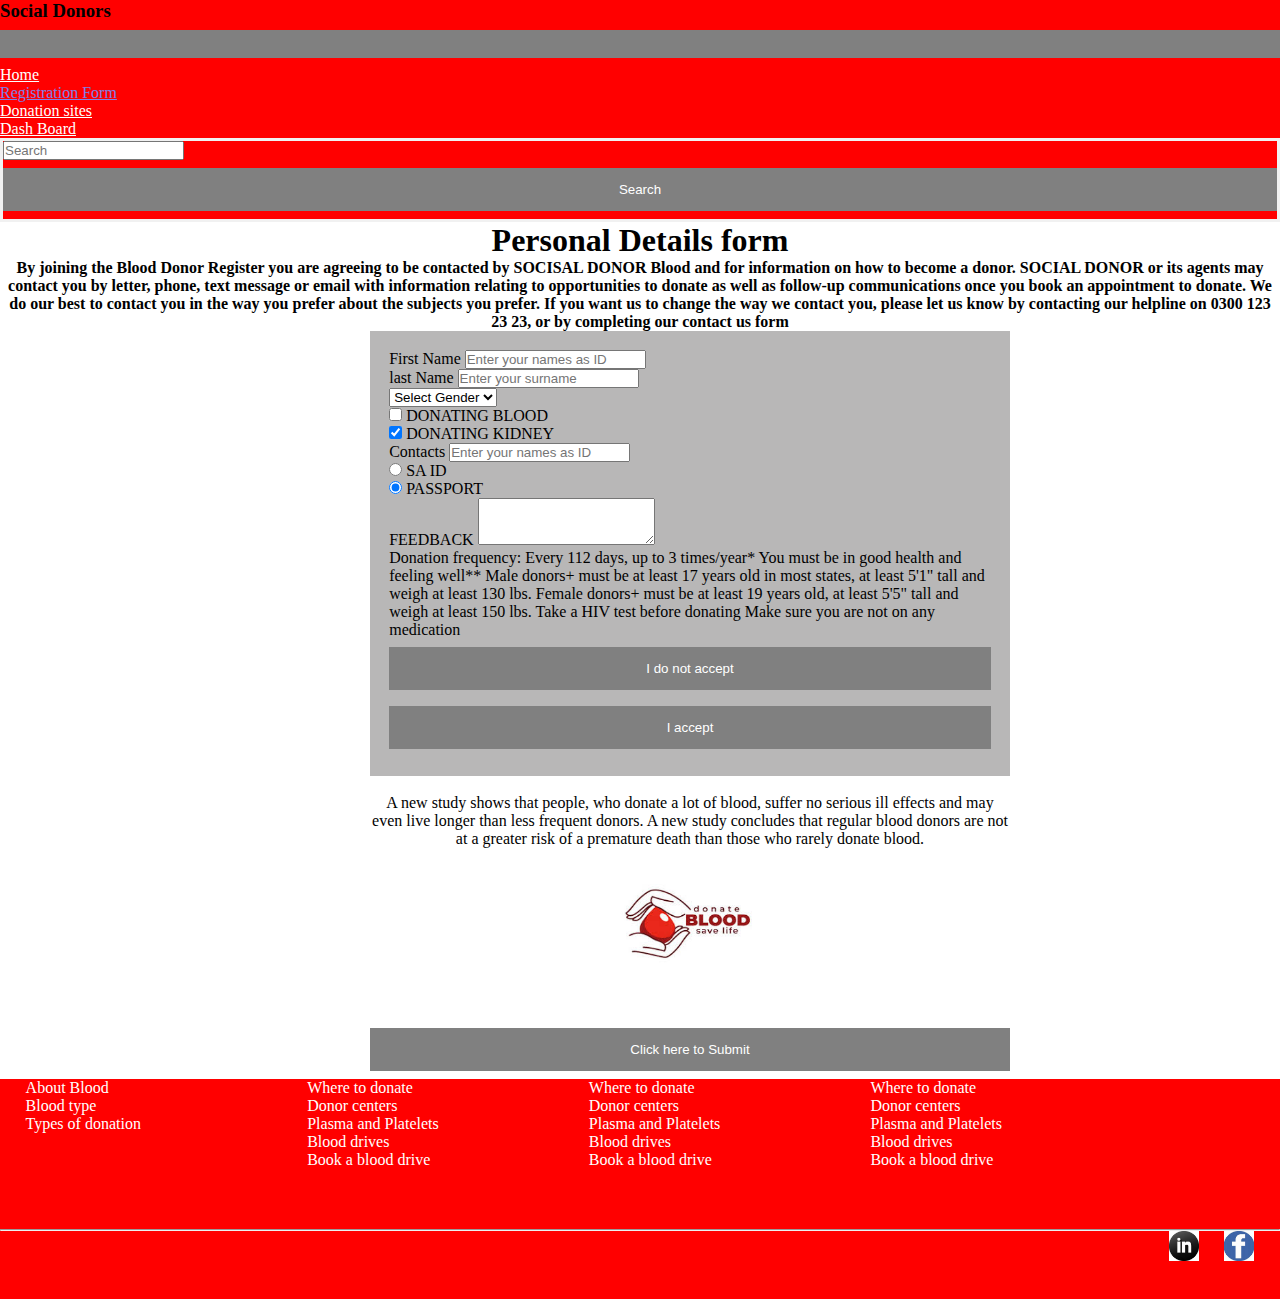
<file: page 2.html>
<!DOCTYPE html>
		<html lang="en">
		<head>
		<title>Form</title>
		<!-- Required meta tags -->
		<meta charset="UTF-8">
		<meta http-equiv="X-UA-Compatible" content="IE=edge">
		<meta name="description" content="">
		<meta name="author" content="">
		<meta name="viewport" content="width=device-width, initial-scale=1, shrink-to-fit=no">
		
		<!-- Bootstrap CSS -->
		<link href="https://cdn.jsdelivr.net/npm/bootstrap@5.0.2/dist/css/bootstrap.min.css" rel="stylesheet" integrity="sha384-EVSTQN3/azprG1Anm3QDgpJLIm9Nao0Yz1ztcQTwFspd3yD65VohhpuuCOmLASjC" crossorigin="anonymous">
	
		<link rel="stylesheet" href="css/style.css">
		<link rel="icon" href="images/blood heart.png">	

		</head>
		<body>
		<!-- My navbar-->
		<nav class="navbar navbar-expand-lg">
			<div class="container-fluid">
			  <h3>Social Donors</h3>
			  <button class="navbar-toggler" type="button" data-bs-toggle="collapse" data-bs-target="#navbarSupportedContent" aria-controls="navbarSupportedContent" aria-expanded="false" aria-label="Toggle navigation">
				<span class="navbar-toggler-icon"></span>
			  </button>
			  <div class="collapse navbar-collapse" id="navbarSupportedContent">
				<ul class="navbar-nav me-auto mb-2 mb-lg-0">
				  <li class="nav-item">
					<a class="nav-link active"  aria-current="page" href="index.html">Home</a>
				  </li>
				  <li class="nav-item">
					<a class="nav-link" id="TabActive" href="page2.html">Registration Form</a>
				  </li>
				  <li class="nav-item">
					<a class="nav-link" href="index.html#sites">Donation sites</a>
				  </li>
				  				  <li class="nav-item">
					<a class="nav-link" href="Dashboard/index.html">Dash Board</a>
				  </li>
				  
				</ul>
				<form class="d-flex">
				  <input class="form-control me-2" type="search" placeholder="Search" aria-label="Search">
				  <button class="btn btn-outline-success" type="submit">Search</button>
				</form>
			  </div>
			</div>
		  </nav>

<center>
	<h1>Personal Details form</h1>
	<h4>By joining the Blood Donor Register you are agreeing to be contacted by SOCISAL DONOR Blood and for information on how to become a donor.
		SOCIAL DONOR or its agents may contact you by letter, phone, text message or email with information relating to opportunities to donate as well as follow-up communications once you book an appointment to donate.
		We do our best to contact you in the way you prefer about the subjects you prefer. If you want us to change the way we contact you, please let us know by contacting our helpline on 0300 123 23 23, or by completing our contact us form 
		</h4>
	<div class="PDForm">
		<div class="PDForm1">
	<div class="mb-3">
	  <label for="exampleFormControlInput1" class="form-label">First Name</label>
	  <input type="fname" class="form-control" id="exampleFormControlInput1" placeholder="Enter your names as ID">
	</div>
	<div class="mb-3">
	  <label for="exampleFormControlInput1" class="form-label">last Name</label>
	  <input type="lname" class="form-control" id="exampleFormControlInput1" placeholder="Enter your surname">
	</div>
	<div class="mb-3">
	<select class="form-select" aria-label="Default select example">
	  <option selected>Select Gender</option>
	  <option value="male">Male</option>
	  <option value="female">Female</option>
	</select>
	</div>
	<div class="mb-3">
	<div class="form-check">
  <input class="form-check-input" type="checkbox" value="" id="flexCheckDefault">
  <label class="form-check-label" for="flexCheckDefault">
    DONATING BLOOD
  </label>
</div>
<div class="form-check">
  <input class="form-check-input" type="checkbox" value="" id="flexCheckChecked" checked>
  <label class="form-check-label" for="flexCheckChecked">
    DONATING KIDNEY
  </label>
</div>
	</div>
	<div class="mb-3">
	  <label for="exampleFormControlInput1" class="form-label">Contacts</label>
	  <input type="contacts" class="form-control" id="exampleFormControlInput1" placeholder="Enter your names as ID">
	</div>
	<div class="mb-3">
	<div class="form-check">
  <input class="form-check-input" type="radio" name="flexRadioDefault" id="flexRadioDefault1">
  <label class="form-check-label" for="flexRadioDefault1">
    SA ID
  </label>
</div>
<div class="form-check">
  <input class="form-check-input" type="radio" name="flexRadioDefault" id="flexRadioDefault2" checked>
  <label class="form-check-label" for="flexRadioDefault2">
    PASSPORT
  </label>
</div>
	</div>
	
	<div class="mb-3">
	  <label for="exampleFormControlTextarea1" class="form-label">FEEDBACK</label>
	  <textarea class="form-control" id="exampleFormControlTextarea1" rows="3"></textarea>
	</div>
	<p><o>Donation frequency: Every 112 days, up to 3 times/year*</o>
		You must be in good health and feeling well**
		Male donors+ must be at least 17 years old in most states, at least 5'1" tall and weigh at least 130 lbs.
		Female donors+ must be at least 19 years old, at least 5'5" tall and weigh at least 150 lbs.
		Take a HIV test before donating
		Make sure you are not on any medication
		</p>
	<div class="mb-3">
	  <div class="col-12">
    <button type="submit" class="btn btn-primary">I do not accept</button>
	<button type="submit" class="btn btn-primary">I accept</button>
  </div></div>
  </div>

  <p align="center"><br>A new study shows that people, who donate a lot of blood, suffer no serious ill effects and may even live longer than less frequent donors. A new study concludes that regular blood donors are not at a greater risk of a premature death than those who rarely donate blood.<br>
	<center><img src="images/submit button.png" width="150px" height="150px" ></center>
  </p><br>
  
  <div class="mb-3">
	<div class="col-12">
		<a href="userlogin.html"><center><button type="submit" class="btn btn-primary">Click here to Submit</button></center></a>
</div></div>
	</div>
</center>
		

<div class="footerBottom">
	<div class="max002">
	  <p>About Blood<br>Blood type<br>Types of donation</p>
	</div>
  
	<div class="max002">
	  <p>Where to donate<br>Donor centers<br>Plasma and Platelets<br>Blood drives<br>Book a blood drive</p>
	</div>
  
	<div class="max002">
	  <p>Where to donate<br>Donor centers<br>Plasma and Platelets<br>Blood drives<br>Book a blood drive</p>
	</div>
  
	<div class="max002">
	  <i<p>Where to donate<br>Donor centers<br>Plasma and Platelets<br>Blood drives<br>Book a blood drive</p>
	</div>
  </div>
  
  <div class="footerBottom1">
	<hr>
	<img class="footerIcons" src="images/facebook.jfif" width="30px" height="30px">
	<img class="footerIcons" src="images/download (1).jfif" width="30px" height="30px">
  </div>

</body>
</html>
</file>
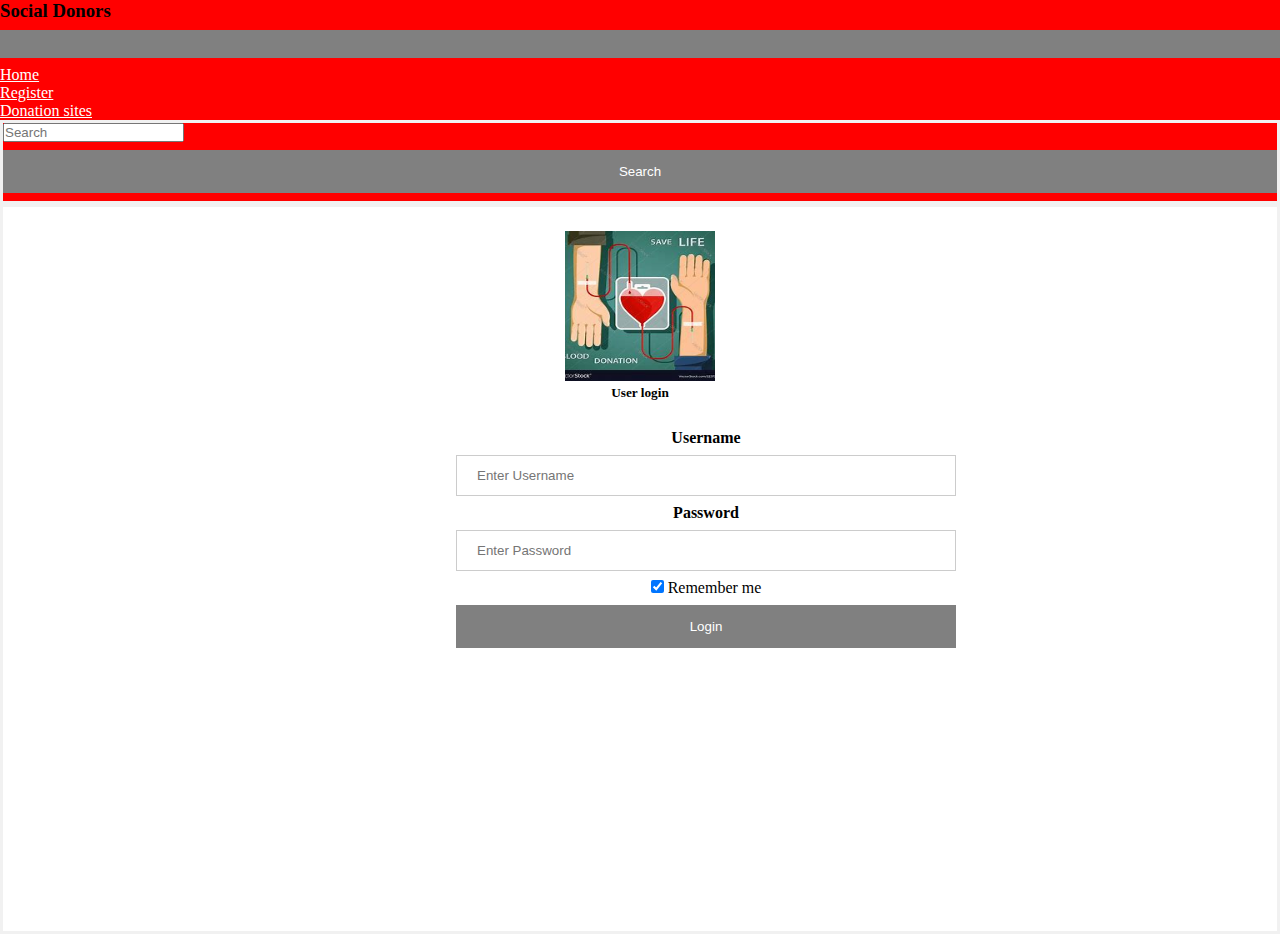
<file: userlogin.html>
<!DOCTYPE html>
		<html lang="en">
		<head>
		<title>Page 1</title>
		<!-- Required meta tags -->
		<meta charset="UTF-8">
		<meta http-equiv="X-UA-Compatible" content="IE=edge">
		<meta name="description" content="">
		<meta name="author" content="">
		<meta name="viewport" content="width=device-width, initial-scale=1, shrink-to-fit=no">
		
		<!-- Bootstrap CSS -->
		<link href="https://cdn.jsdelivr.net/npm/bootstrap@5.0.2/dist/css/bootstrap.min.css" rel="stylesheet" integrity="sha384-EVSTQN3/azprG1Anm3QDgpJLIm9Nao0Yz1ztcQTwFspd3yD65VohhpuuCOmLASjC" crossorigin="anonymous">
	
		<link rel="stylesheet" href="css/style.css">
		<link rel="icon" href="images/blood heart.png">	

		</head>
		<body>
		<!-- My navbar-->
		
		<nav class="navbar navbar-expand-lg">
			<div class="container-fluid">
			  <h3>Social Donors</h3>
			  <button class="navbar-toggler" type="button" data-bs-toggle="collapse" data-bs-target="#navbarSupportedContent" aria-controls="navbarSupportedContent" aria-expanded="false" aria-label="Toggle navigation">
				<span class="navbar-toggler-icon"></span>
			  </button>
			  <div class="collapse navbar-collapse" id="navbarSupportedContent">
				<ul class="navbar-nav me-auto mb-2 mb-lg-0">
				  <li class="nav-item">
					<a class="nav-link active" aria-current="page" href="index.html">Home</a>
				  </li>
				  
          <li class="nav-item">
            <a class="nav-link" href="page 2.html#reg">Register</a>
            </li>
				  <li class="nav-item">
					<a class="nav-link" href="index.html#sites">Donation sites</a>
				  </li> 
				</ul>

				<form class="d-flex">
				  <input class="form-control me-2" type="search" placeholder="Search" aria-label="Search">
				  <button class="btn btn-outline-success" type="submit">Search</button>
				</form>
			  </div>
			</div>
		  </nav>
          <form action="Dashboard/index.html" method="post">

            <center>
            <div class="maincontainer">
            <div class="imgcontainer">
              <img src="images/volunteer.jpg" alt="Avatar" class="avatar">
              <h5>User login</h5>
            </div>
          
            <div class="container">
              <label for="uname"><b>Username</b></label>
              <input type="text" placeholder="Enter Username" name="uname" required>
          
              <label for="psw"><b>Password</b></label>
              <input type="password" placeholder="Enter Password" name="psw" required>
          
              <label>
                <input type="checkbox" checked="checked" name="remember"> Remember me
              </label>

              <a href="DashBoard/index.html"><button type="submit">Login</button></a>
              <label>
            </div>
        </div>
          </form>
</body>
</html>
</file>
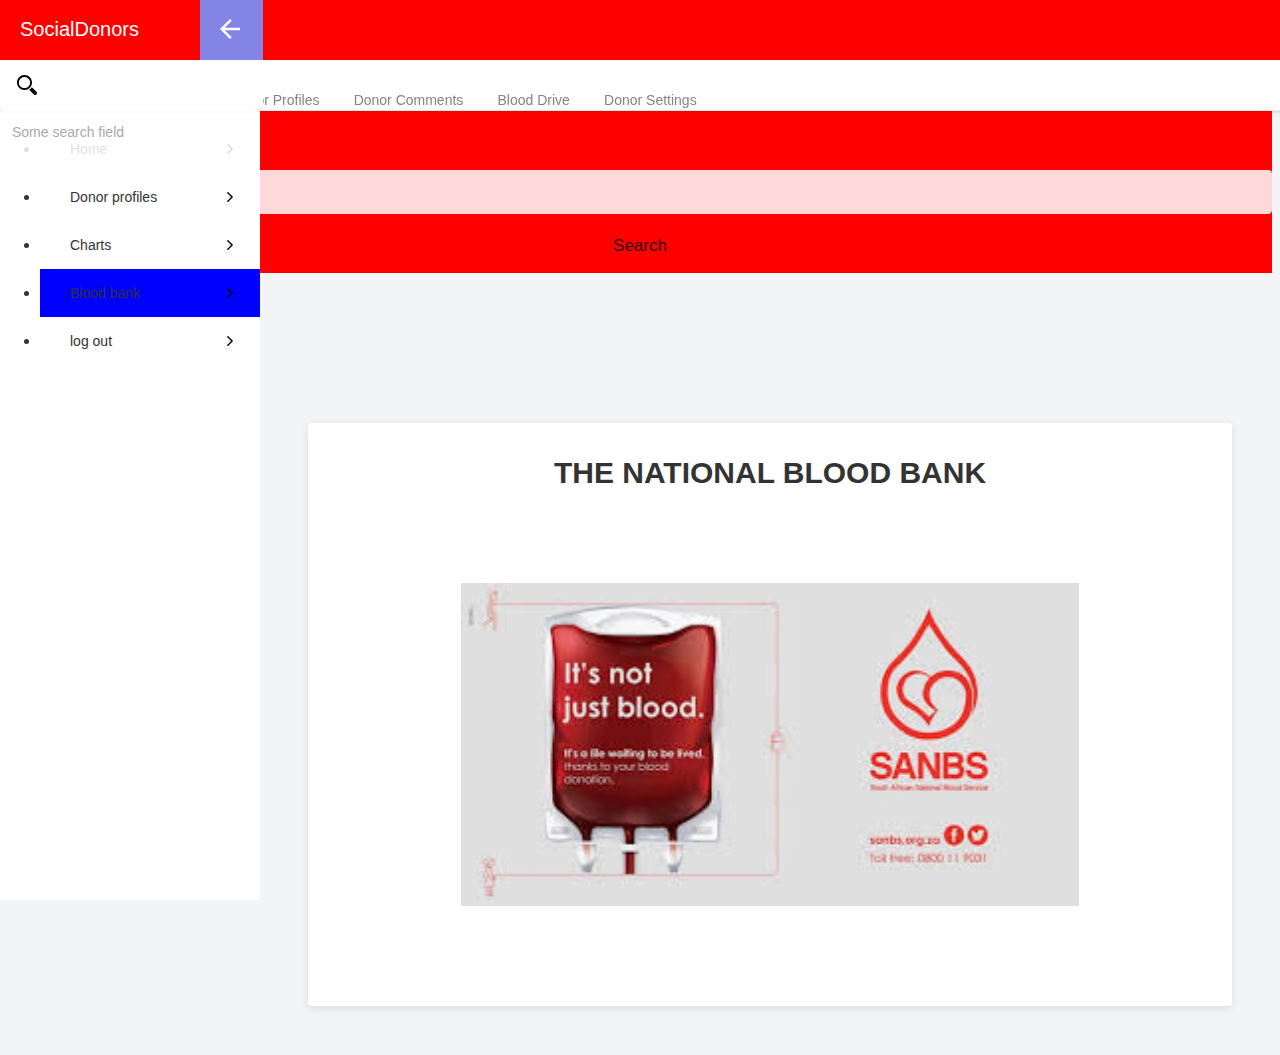
<file: Dashboard/bank.html>
<!DOCTYPE html>
		<html lang="en">
		<head>
		<title>Page 1</title>
		<!-- Required meta tags -->
		<meta charset="UTF-8">
		<meta http-equiv="X-UA-Compatible" content="IE=edge">
		<meta name="description" content="">
		<meta name="author" content="">
		<meta name="viewport" content="width=device-width, initial-scale=1, shrink-to-fit=no">
		
		<!-- Bootstrap CSS -->
		<link href="https://cdn.jsdelivr.net/npm/bootstrap@5.0.2/dist/css/bootstrap.min.css" rel="stylesheet" integrity="sha384-EVSTQN3/azprG1Anm3QDgpJLIm9Nao0Yz1ztcQTwFspd3yD65VohhpuuCOmLASjC" crossorigin="anonymous">
	
		<link rel="stylesheet" href="css/style 2.css">
		<link rel="icon" href="images/blood heart.png">	

		</head>
		<body>
		<!-- My navbar-->
		
		<nav class="navbar navbar-expand-lg">
			<div class="container-fluid">
			  <h3>Social Donors</h3>
			  <button class="navbar-toggler" type="button" data-bs-toggle="collapse" data-bs-target="#navbarSupportedContent" aria-controls="navbarSupportedContent" aria-expanded="false" aria-label="Toggle navigation">
				<span class="navbar-toggler-icon"></span>
			  </button>
			  <div class="collapse navbar-collapse" id="navbarSupportedContent">
				<ul class="navbar-nav me-auto mb-2 mb-lg-0">
				  <li class="nav-item">
					<a class="nav-link active" id="TabActive" aria-current="page" href="index.html">Home</a>
				  </li>
				  
				  <li class="nav-item">
					<a class="nav-link" href="index.html#sites">Donation sites</a>
				  </li> 
                  <li class="nav-item">
					<a class="nav-link" href="index.html#sites">Donation sites</a>
				  </li> 
				</ul>

				<form class="d-flex">
				  <input class="form-control me-2" type="search" placeholder="Search" aria-label="Search">
				  <button class="btn btn-outline-success" type="submit">Search</button>
				</form>
			  </div>
			</div>
		  </nav>

    </ul>
  
  </div>
</div>
</nav>
  
<div id="hit-menu" class="col-xs-hide col-sm-hide"></div>
  <div class="menu-mobile-background "></div>
  <div id="header">
      <div class="header-inner">
          <div class="header-topo">
              <button class="button-menu-mobile ">
                  <div class="box-stripes">
                      <span class="stripe-top"></span>
                      <span class="stripe-middle"></span>
                      <span class="stripe-bottom"></span>
                  </div>
              </button>
              <span class="header-nomeEmpresa header-nomeEmpresa_mobile col-xs-show col-sm-show">Dashboard</span>
              <a href="#" class="brand-icon "></a>
          </div>
          <div class="header-menu">
              <div class="menu-modulos">
                  <ul class="menu-modulosWrapper ">
                      <li class="menu-modulosBt">
                          <a href="index.html" class="menu-modulosBt-mainBt">Home</a>
  
                          <em class="menu-modulosFeed"></em>
                      </li>
                      <li class="menu-modulosBt">
                          <a href="#" class="menu-modulosBt-mainBt">Donor Alert</a>
                          <em class="menu-modulosFeed"></em>
                      </li>
                      <li class="menu-modulosBt">
                          <a href="#" class="menu-modulosBt-mainBt">Donor Profiles</a>
                          <em class="menu-modulosFeed"></em>
                      </li>
                      <li class="menu-modulosBt">
                          <a href="#" class="menu-modulosBt-mainBt">Donor Comments</a>
                          <em class="menu-modulosFeed"></em>
                      </li>
          <li class="menu-modulosBt">
                          <a href="#" class="menu-modulosBt-mainBt">Blood Drive</a>
                          <em class="menu-modulosFeed"></em>
                      </li>
          <li class="menu-modulosBt">
                          <a href="#" class="menu-modulosBt-mainBt">Donor Settings</a>
                          <em class="menu-modulosFeed"></em>
                      </li>
                  
                  </ul>
              </div>

              <div class="clear"></div>
          </div>
      </div>
  </div>
  <div id="menu" class="">
      <div class="menu-header">
          <span class="shape-remove-shadow_green"></span>
          <span class="shape-remove-shadow_white"></span>
          <div class="header-topo">
              <div class="header-controlMenu  col-sm-hide col-xs-hide">
                  <span class="header-nomeEmpresa">SocialDonors</span>
                  <button class="header-controlMenuButton">
                    <svg xmlns="http://www.w3.org/2000/svg" xmlns:xlink="http://www.w3.org/1999/xlink" version="1.1" x="0px" y="0px" width="20px" height="20px" viewBox="0 0 408 408" style="enable-background:new 0 0 408 408;" xml:space="preserve" class="detail convertSvgInline replaced-svg" data-id="61022" data-kw="go10">
<g>
<g id="arrow-back">
  <path d="M408,178.5H96.9L239.7,35.7L204,0L0,204l204,204l35.7-35.7L96.9,229.5H408V178.5z"></path>
</g>
</g>

</svg>
                  </button>
                  <div class="clear"></div>
              </div>
          </div>
          <div class="header-menu">
              <div class="header-search ">
                  <svg xmlns="http://www.w3.org/2000/svg" xmlns:xlink="http://www.w3.org/1999/xlink" version="1.1" id="imgView" x="0px" y="0px" width="20px" height="20px" viewBox="0 0 485.213 485.213" style="enable-background:new 0 0 485.213 485.213;" xml:space="preserve" class="spt" data-id="34097" data-kw="magnifier12">
<g>
<g>
  <path d="M363.909,181.955C363.909,81.473,282.44,0,181.956,0C81.474,0,0.001,81.473,0.001,181.955s81.473,181.951,181.955,181.951    C282.44,363.906,363.909,282.437,363.909,181.955z M181.956,318.416c-75.252,0-136.465-61.208-136.465-136.46    c0-75.252,61.213-136.465,136.465-136.465c75.25,0,136.468,61.213,136.468,136.465    C318.424,257.208,257.206,318.416,181.956,318.416z"></path>
  <path d="M471.882,407.567L360.567,296.243c-16.586,25.795-38.536,47.734-64.331,64.321l111.324,111.324    c17.772,17.768,46.587,17.768,64.321,0C489.654,454.149,489.654,425.334,471.882,407.567z"></path>
</g>
</g>

</svg>
                  <input type="text" value="Some search field" /></p>
                  <div class="clear"></div>
              </div>
          </div>
      </div>
      <div class="menu-box">
          <div class="menu-wrapper-inner">
              <div class="menu-wrapper">
                  <div class="menu-slider">
                      <div class="menu">
                          <ul >
                              <li>
                                  <div class="menu-item"><a href="index.html" class="menu-anchor" data-menu="1">Home</a>
                                    <svg class="spt" xmlns="http://www.w3.org/2000/svg" xmlns:xlink="http://www.w3.org/1999/xlink" version="1.1" x="0px" y="0px" width="10px" height="10px" viewBox="0 0 451.846 451.847" style="enable-background:new 0 0 451.846 451.847;" xml:space="preserve">
<g>
<path d="M345.441,248.292L151.154,442.573c-12.359,12.365-32.397,12.365-44.75,0c-12.354-12.354-12.354-32.391,0-44.744   L278.318,225.92L106.409,54.017c-12.354-12.359-12.354-32.394,0-44.748c12.354-12.359,32.391-12.359,44.75,0l194.287,194.284   c6.177,6.18,9.262,14.271,9.262,22.366C354.708,234.018,351.617,242.115,345.441,248.292z"></path>
</g>

     
</svg>
                                </div>
                              </li>
                              <li>
                                  <div class="menu-item"><a href="profiles.html" class="menu-anchor" data-menu="2">Donor profiles</a>
                                    <svg class="spt" xmlns="http://www.w3.org/2000/svg" xmlns:xlink="http://www.w3.org/1999/xlink" version="1.1" x="0px" y="0px" width="10px" height="10px" viewBox="0 0 451.846 451.847" style="enable-background:new 0 0 451.846 451.847;" xml:space="preserve">
<g>
<path d="M345.441,248.292L151.154,442.573c-12.359,12.365-32.397,12.365-44.75,0c-12.354-12.354-12.354-32.391,0-44.744   L278.318,225.92L106.409,54.017c-12.354-12.359-12.354-32.394,0-44.748c12.354-12.359,32.391-12.359,44.75,0l194.287,194.284   c6.177,6.18,9.262,14.271,9.262,22.366C354.708,234.018,351.617,242.115,345.441,248.292z"></path>
</g>

</svg>
                                </div>
                              </li>
                              
                              <li>
                                  <div class="menu-item"><a href="charts.html" class="menu-anchor"  data-menu="4">Charts</a>
                                <svg class="spt" xmlns="http://www.w3.org/2000/svg" xmlns:xlink="http://www.w3.org/1999/xlink" version="1.1" x="0px" y="0px" width="10px" height="10px" viewBox="0 0 451.846 451.847" style="enable-background:new 0 0 451.846 451.847;" xml:space="preserve">
<g>
<path d="M345.441,248.292L151.154,442.573c-12.359,12.365-32.397,12.365-44.75,0c-12.354-12.354-12.354-32.391,0-44.744   L278.318,225.92L106.409,54.017c-12.354-12.359-12.354-32.394,0-44.748c12.354-12.359,32.391-12.359,44.75,0l194.287,194.284   c6.177,6.18,9.262,14.271,9.262,22.366C354.708,234.018,351.617,242.115,345.441,248.292z"></path>
</g>

</svg>
</div>
                        </li>
                            
   <li>
       <div class="menu-item"><a href="bank.html" class="menu-anchor" id="TabActive" aria-current="page" data-menu="6">Blood bank</a>
   <svg class="spt" xmlns="http://www.w3.org/2000/svg" xmlns:xlink="http://www.w3.org/1999/xlink" version="1.1" x="0px" y="0px" width="10px" height="10px" viewBox="0 0 451.846 451.847" style="enable-background:new 0 0 451.846 451.847;" xml:space="preserve">
<g>
<path d="M345.441,248.292L151.154,442.573c-12.359,12.365-32.397,12.365-44.75,0c-12.354-12.354-12.354-32.391,0-44.744   L278.318,225.92L106.409,54.017c-12.354-12.359-12.354-32.394,0-44.748c12.354-12.359,32.391-12.359,44.75,0l194.287,194.284   c6.177,6.18,9.262,14.271,9.262,22.366C354.708,234.018,351.617,242.115,345.441,248.292z"></path>
</g>


</svg>

<li>
  <div class="menu-item"><a href="log out.html" class="menu-anchor" data-menu="1">log out</a>
    <svg class="spt" xmlns="http://www.w3.org/2000/svg" xmlns:xlink="http://www.w3.org/1999/xlink" version="1.1" x="0px" y="0px" width="10px" height="10px" viewBox="0 0 451.846 451.847" style="enable-background:new 0 0 451.846 451.847;" xml:space="preserve">
<g>
<path d="M345.441,248.292L151.154,442.573c-12.359,12.365-32.397,12.365-44.75,0c-12.354-12.354-12.354-32.391,0-44.744   L278.318,225.92L106.409,54.017c-12.354-12.359-12.354-32.394,0-44.748c12.354-12.359,32.391-12.359,44.75,0l194.287,194.284   c6.177,6.18,9.262,14.271,9.262,22.366C354.708,234.018,351.617,242.115,345.441,248.292z"></path>
</g>


</svg>
</div>
</li>
                                </div>
                              </li>
                          </ul>
                      </div>
                      <div class="submenu menu" data-menu="1">
                          <div class="submenu-back">
                              <div class="menu-item">
                                <svg xmlns="http://www.w3.org/2000/svg" xmlns:xlink="http://www.w3.org/1999/xlink" version="1.1"  x="0px" y="0px" width="10px" height="10px" viewBox="0 0 451.847 451.847" style="enable-background:new 0 0 451.847 451.847;" xml:space="preserve" class="spt">
<g>
<path d="M97.141,225.92c0-8.095,3.091-16.192,9.259-22.366L300.689,9.27c12.359-12.359,32.397-12.359,44.751,0   c12.354,12.354,12.354,32.388,0,44.748L173.525,225.92l171.903,171.909c12.354,12.354,12.354,32.391,0,44.744   c-12.354,12.365-32.386,12.365-44.745,0l-194.29-194.281C100.226,242.115,97.141,234.018,97.141,225.92z"></path>
</g>

</svg>
                                <a href="#" class="menu-back">BACK</a></div>
                          </div>
                          <ul>
                              <li>
                                  <div class="menu-item"><a href="#" class="menu-anchor" data-menu="5">Subitem</a>
                                <svg class="spt" xmlns="http://www.w3.org/2000/svg" xmlns:xlink="http://www.w3.org/1999/xlink" version="1.1" x="0px" y="0px" width="10px" height="10px" viewBox="0 0 451.846 451.847" style="enable-background:new 0 0 451.846 451.847;" xml:space="preserve">
<g>
<path d="M345.441,248.292L151.154,442.573c-12.359,12.365-32.397,12.365-44.75,0c-12.354-12.354-12.354-32.391,0-44.744   L278.318,225.92L106.409,54.017c-12.354-12.359-12.354-32.394,0-44.748c12.354-12.359,32.391-12.359,44.75,0l194.287,194.284   c6.177,6.18,9.262,14.271,9.262,22.366C354.708,234.018,351.617,242.115,345.441,248.292z"></path>
</g>


</svg>
                                </div>
                              </li>
                              <li>
                                  <div class="menu-item"><a href="#">Subitem</a></div>
                              </li>
                              <li>
                                  <div class="menu-item"><a href="#">Subitem</a></div>
                              </li>
                          </ul>
                      </div>
                      <div class="submenu menu" data-menu="2">
                          <div class="submenu-back">
                              <div class="menu-item">
                                <svg xmlns="http://www.w3.org/2000/svg" xmlns:xlink="http://www.w3.org/1999/xlink" version="1.1"  x="0px" y="0px" width="10px" height="10px" viewBox="0 0 451.847 451.847" style="enable-background:new 0 0 451.847 451.847;" xml:space="preserve" class="spt">
<g>
<path d="M97.141,225.92c0-8.095,3.091-16.192,9.259-22.366L300.689,9.27c12.359-12.359,32.397-12.359,44.751,0   c12.354,12.354,12.354,32.388,0,44.748L173.525,225.92l171.903,171.909c12.354,12.354,12.354,32.391,0,44.744   c-12.354,12.365-32.386,12.365-44.745,0l-194.29-194.281C100.226,242.115,97.141,234.018,97.141,225.92z"></path>
</g>



</svg>
                                <a href="#" class="menu-back">BACK</a></div>
                          </div>
                          <ul>
                              <li>
                                  <div class="menu-item"><a href="#">Subitem</a></div>
                              </li>
                              <li>
                                  <div class="menu-item"><a href="#">Subitem</a></div>
                              </li>
                              <li>
                                  <div class="menu-item"><a href="#">Subitem</a></div>
                              </li>
                          </ul>
                      </div>
                      <div class="submenu menu" data-menu="3">
                          <div class="submenu-back">
                              <div class="menu-item">
                                <svg xmlns="http://www.w3.org/2000/svg" xmlns:xlink="http://www.w3.org/1999/xlink" version="1.1"  x="0px" y="0px" width="10px" height="10px" viewBox="0 0 451.847 451.847" style="enable-background:new 0 0 451.847 451.847;" xml:space="preserve" class="spt">
<g>
<path d="M97.141,225.92c0-8.095,3.091-16.192,9.259-22.366L300.689,9.27c12.359-12.359,32.397-12.359,44.751,0   c12.354,12.354,12.354,32.388,0,44.748L173.525,225.92l171.903,171.909c12.354,12.354,12.354,32.391,0,44.744   c-12.354,12.365-32.386,12.365-44.745,0l-194.29-194.281C100.226,242.115,97.141,234.018,97.141,225.92z"></path>
</g>

</svg>
                                <a href="#" class="menu-back">BACK</a></div>
                          </div>
                          <ul>
                              <li>
                                  <div class="menu-item"><a href="#" >Subitem</a></div>
                              </li>
                              <li>
                                  <div class="menu-item"><a href="#">Subitem</a></div>
                              </li>
                              <li>
                                  <div class="menu-item"><a href="#">Subitem</a></div>
                              </li>
                          </ul>
                      </div>
                      <div class="submenu menu" data-menu="4">
                          <div class="submenu-back">
                              <div class="menu-item">
                                <svg xmlns="http://www.w3.org/2000/svg" xmlns:xlink="http://www.w3.org/1999/xlink" version="1.1"  x="0px" y="0px" width="10px" height="10px" viewBox="0 0 451.847 451.847" style="enable-background:new 0 0 451.847 451.847;" xml:space="preserve" class="spt">
<g>
<path d="M97.141,225.92c0-8.095,3.091-16.192,9.259-22.366L300.689,9.27c12.359-12.359,32.397-12.359,44.751,0   c12.354,12.354,12.354,32.388,0,44.748L173.525,225.92l171.903,171.909c12.354,12.354,12.354,32.391,0,44.744   c-12.354,12.365-32.386,12.365-44.745,0l-194.29-194.281C100.226,242.115,97.141,234.018,97.141,225.92z"></path>
</g>

</svg>
                                <a href="#" class="menu-back">BACK</a></div>
                          </div>
                          <ul>
                              <li>
                                  <div class="menu-item"><a href="#">Subitem</a></div>
                              </li>
                              <li>
                                  <div class="menu-item"><a href="#">Subitem</a></div>
                              </li>
                              <li>
                                  <div class="menu-item"><a href="#">Subitem</a></div>
                              </li>
                          </ul>
                      </div>
                      <div class="submenu menu" data-menu="5">
                          <div class="submenu-back">
                              <div class="menu-item">
                                <svg xmlns="http://www.w3.org/2000/svg" xmlns:xlink="http://www.w3.org/1999/xlink" version="1.1"  x="0px" y="0px" width="10px" height="10px" viewBox="0 0 451.847 451.847" style="enable-background:new 0 0 451.847 451.847;" xml:space="preserve" class="spt">
<g>
<path d="M97.141,225.92c0-8.095,3.091-16.192,9.259-22.366L300.689,9.27c12.359-12.359,32.397-12.359,44.751,0   c12.354,12.354,12.354,32.388,0,44.748L173.525,225.92l171.903,171.909c12.354,12.354,12.354,32.391,0,44.744   c-12.354,12.365-32.386,12.365-44.745,0l-194.29-194.281C100.226,242.115,97.141,234.018,97.141,225.92z"></path>
</g>

</svg>
                                <a href="#" class="menu-back">BACK</a></div>
                          </div>
                          <ul>
                              <li>
                                  <div class="menu-item"><a href="#">Subitem</a></div>
                              </li>
                              <li>
                                  <div class="menu-item"><a href="#">Subitem</a></div>
                              </li>
                              <li>
                                  <div class="menu-item"><a href="#">Subitem</a></div>
                              </li>
                          </ul>
                      </div>
                      <div class="clear"></div>
                  </div>
              </div>
          </div>
      </div>
  </div>
  <div id="conteudo">
      <div class="conteudo-inner">
          <div class="conteudo-wrapper">
              <div class="conteudo-box">
                  <div class="conteudo-boxInner">
         <center> <h1>THE NATIONAL BLOOD BANK</h1> </center>
                      <br><br><br><br>
<div class="ten">
    <center><img src="../Dashboard/images/bloody.jpg" width="70%" height="50%"></center> 			
</div>
<script>
//Resize browser width to see what happens
//----------------------------------------------------------
var MAX_WIDTH = 1000;
var MENU_CLASS = "menu-hide";
var menu_width;
var statusHitMenu = false;
var not_loaded = false;
var statusMenu = "open";//checa se o menu está aberto ou não
var CLASS_MENU_RETRAIDO = "menu-retraido";
//----------------------------------------------------------
jQuery(document).ready(
function ()
{
  initMenu();
  $(window).resize(resizeWindow);
  resizeWindow();

  //----------------------------
  $(".button-actions").click(function(){
      if($(this).hasClass('active'))
      {
          $(".boxWrapperActions-wrapper").removeClass('active');
          $(".boxWrapperActions-wrapper").stop(true,true).slideUp(300);
          $(".button-actions").removeClass('active');
      }
      else
      {
          $(".boxWrapperActions-wrapper").addClass('active');
          $(".boxWrapperActions-wrapper").stop(true,true).slideDown(300);
          $(".button-actions").addClass('active');
      }

      return false;
  });

  $("#bt_item_user").click(function(){
      if($(this).hasClass('active'))
      {
          $("#bt_item_user").removeClass('active');
          $(".boxOptions-item_user .boxOptionsWrapper-container").stop(true,true).fadeOut(300);
      }
      else
      {
          $("#bt_item_user").addClass('active');
          $(".boxOptions-item_user .boxOptionsWrapper-container").stop(true,true).fadeIn(300);
      }

      return false;
  });
});



function retrairMenu ()
{
  var _timer = 300;

  $('body').addClass(CLASS_MENU_RETRAIDO);
  var _anim_01 = {left:-280,opacity:0};

  $("#menu").stop(true,true).animate(_anim_01,_timer);
  $("#hit-menu").stop(true,true).show();
  $('#header .button-menu-mobile').stop(true,true).show();
  $('#header .button-menu-mobile').stop(true,true).animate({opacity:1},_timer);
  $("#header .menu-modulos .menu-modulosInner").stop(true,true).animate({paddingLeft:0},_timer);
  $("#conteudo .conteudo-inner").stop(true,true).animate({paddingLeft:0},_timer);

  hideBackgroundMenuMobile();
}

function expandirMenu ()
{
  $('body').removeClass(CLASS_MENU_RETRAIDO);
  var _anim_01 = {left:0,opacity:1};

  $("#menu").stop(true,true).animate(_anim_01);
  $("#hit-menu").stop(true,true).hide();
  $("#conteudo .conteudo-inner").stop(true,true).animate({paddingLeft:260});

  $('#header .button-menu-mobile').stop(true,true).animate({opacity:0},function(){
      $('#header .button-menu-mobile').stop(true,true).hide();
  });
  $("#header .menu-modulos .menu-modulosInner").stop(true,true).animate({paddingLeft:280});

  if(($(window).width()<=768))
  {
      showBackgroundMenuMobile ();
  }

}

function resizeWindow ()
{
  var _w = $(window).width();


  if(_w > MAX_WIDTH)//expandir menu
  {
      if($('body').hasClass(CLASS_MENU_RETRAIDO))
      {
          if(statusMenu != "closed")
          {
              expandirMenu ();
          }
      }
      if(statusMenu == "open_by_menu_mobile")
      {
          statusMenu = "open";
      }
  }
  else//retrair menu
  {
      if(!$('body').hasClass(CLASS_MENU_RETRAIDO))
      {
          if(statusMenu != "open_by_menu_mobile")
          {
              retrairMenu ();
          }
      }
  }

  if(_w >= 768)
  {
      if($('.menu-mobile-background').hasClass("on"))
      {
          hideBackgroundMenuMobile ();
      }
  }
  else
  {
      if(statusMenu == "open_by_menu_mobile")
      {
         showBackgroundMenuMobile();
      }
  }
}

function initMenu ()
{
  menu_width = $("#menu .menu").width();

  $(".menu-back").click(function(){

      var _pos = $(".menu-slider").position().left + menu_width;
      var _obj = $(this).closest(".submenu");

      $(".menu-slider").stop().animate({left: _pos}, 300, function ()
      {
          _obj.hide();
      });

      return false;
  });

  $(".menu-anchor").click(function(){
      var _d = $(this).data('menu');
      $(".submenu").each(function(){

          var _d_check = $(this).data('menu');

          if(_d_check == _d)
          {
              $(this).show();
              var _pos = $(".menu-slider").position().left - menu_width;

              $(".menu-slider").stop(true,true).animate({left: _pos}, 300);
              return false;
          }
      });

      return false;
  });

 $(".header-controlMenuButton").click(function()
  {
      statusMenu = "closed";
      retrairMenu ();
      return false;
  });

  $(".button-menu-mobile").click(function(){
      statusMenu = "open_by_menu_mobile";
      expandirMenu();
      return false;
  });

  $(".menu-mobile-background").mousedown(function(){
      retrairMenu();
  });

  $('#hit-menu').mouseenter(function(){
      statusHitMenu = true;
      expandirMenu();
  });

  $('#menu').mouseleave(function(){
      if(statusHitMenu)
      {
          statusHitMenu = false;
          retrairMenu();
      }
  });

}

function hideBackgroundMenuMobile ()
{
  $('.menu-mobile-background').removeClass("on");
  $('.menu-mobile-background').stop(true,true).animate({opacity:0},function(){
      $('.menu-mobile-background').stop(true,true).hide();
      $('.menu-mobile-background').removeAttr('style');
  });
}

function showBackgroundMenuMobile ()
{
  $('.menu-mobile-background').addClass("on");
  $('.menu-mobile-background').stop(true,true).show();
  $('.menu-mobile-background').stop(true,true).animate({opacity:1});
}

</script>

</body>
</html>
</file>
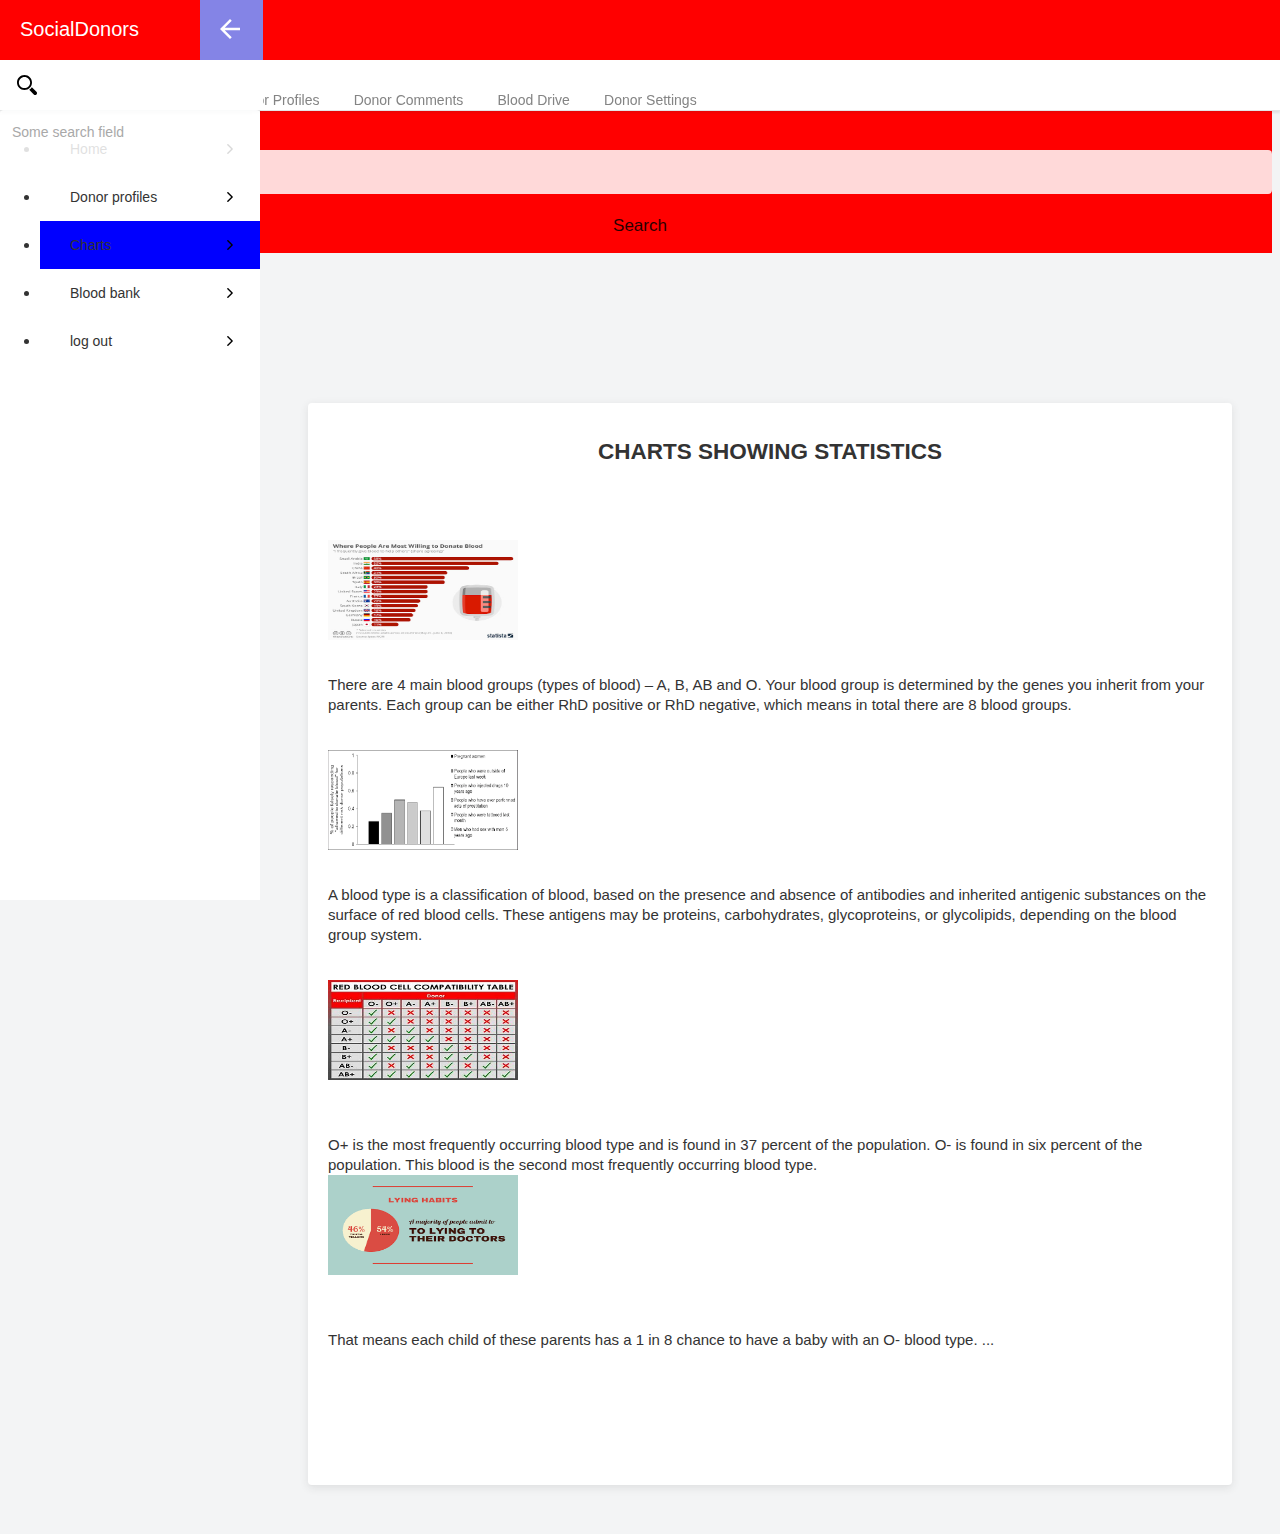
<file: Dashboard/charts.html>
<!DOCTYPE html>
		<html lang="en">
		<head>
		<title>Page 1</title>
		<!-- Required meta tags -->
		<meta charset="UTF-8">
		<meta http-equiv="X-UA-Compatible" content="IE=edge">
		<meta name="description" content="">
		<meta name="author" content="">
		<meta name="viewport" content="width=device-width, initial-scale=1, shrink-to-fit=no">
		
		<!-- Bootstrap CSS -->
		<link href="https://cdn.jsdelivr.net/npm/bootstrap@5.0.2/dist/css/bootstrap.min.css" rel="stylesheet" integrity="sha384-EVSTQN3/azprG1Anm3QDgpJLIm9Nao0Yz1ztcQTwFspd3yD65VohhpuuCOmLASjC" crossorigin="anonymous">
	
		<link rel="stylesheet" href="css/style 2.css">
		<link rel="icon" href="images/blood heart.png">	

		</head>
		<body>
		<!-- My navbar-->
		
		<nav class="navbar navbar-expand-lg">
			<div class="container-fluid">
			  <h3>Social Donors</h3>
			  <button class="navbar-toggler" type="button" data-bs-toggle="collapse" data-bs-target="#navbarSupportedContent" aria-controls="navbarSupportedContent" aria-expanded="false" aria-label="Toggle navigation">
				<span class="navbar-toggler-icon"></span>
			  </button>
			  <div class="collapse navbar-collapse" id="navbarSupportedContent">
				<ul class="navbar-nav me-auto mb-2 mb-lg-0">
				  <li class="nav-item">
					<a class="nav-link active" id="TabActive" aria-current="page" href="index.html">Home</a>
				  </li>
				 
				  <li class="nav-item">
					<a class="nav-link" href="index.html#sites">Donation sites</a>
				  </li> 
				</ul>

				<form class="d-flex">
				  <input class="form-control me-2" type="search" placeholder="Search" aria-label="Search">
				  <button class="btn btn-outline-success" type="submit">Search</button>
				</form>
			  </div>
			</div>
		  </nav>

    </ul>
   
  </div>
</div>
</nav>
  
<div id="hit-menu" class="col-xs-hide col-sm-hide"></div>
  <div class="menu-mobile-background "></div>
  <div id="header">
      <div class="header-inner">
          <div class="header-topo">
              <button class="button-menu-mobile ">
                  <div class="box-stripes">
                      <span class="stripe-top"></span>
                      <span class="stripe-middle"></span>
                      <span class="stripe-bottom"></span>
                  </div>
              </button>
              <span class="header-nomeEmpresa header-nomeEmpresa_mobile col-xs-show col-sm-show">Dashboard</span>
              <a href="#" class="brand-icon "></a>
          </div>
          <div class="header-menu">
              <div class="menu-modulos">
                  <ul class="menu-modulosWrapper ">
                      <li class="menu-modulosBt">
                          <a href="index.html" class="menu-modulosBt-mainBt">Home</a>
  
                          <em class="menu-modulosFeed"></em>
                      </li>
                      <li class="menu-modulosBt">
                          <a href="#" class="menu-modulosBt-mainBt">Donor Alert</a>
                          <em class="menu-modulosFeed"></em>
                      </li>
                      <li class="menu-modulosBt">
                          <a href="#" class="menu-modulosBt-mainBt">Donor Profiles</a>
                          <em class="menu-modulosFeed"></em>
                      </li>
                      <li class="menu-modulosBt">
                          <a href="#" class="menu-modulosBt-mainBt">Donor Comments</a>
                          <em class="menu-modulosFeed"></em>
                      </li>
          <li class="menu-modulosBt">
                          <a href="#" class="menu-modulosBt-mainBt">Blood Drive</a>
                          <em class="menu-modulosFeed"></em>
                      </li>
          <li class="menu-modulosBt">
                          <a href="#" class="menu-modulosBt-mainBt">Donor Settings</a>
                          <em class="menu-modulosFeed"></em>
                      </li>
                  
                  </ul>
              </div>

              <div class="clear"></div>
          </div>
      </div>
  </div>
  <div id="menu" class="">
      <div class="menu-header">
          <span class="shape-remove-shadow_green"></span>
          <span class="shape-remove-shadow_white"></span>
          <div class="header-topo">
              <div class="header-controlMenu  col-sm-hide col-xs-hide">
                  <span class="header-nomeEmpresa">SocialDonors</span>
                  <button class="header-controlMenuButton">
                    <svg xmlns="http://www.w3.org/2000/svg" xmlns:xlink="http://www.w3.org/1999/xlink" version="1.1" x="0px" y="0px" width="20px" height="20px" viewBox="0 0 408 408" style="enable-background:new 0 0 408 408;" xml:space="preserve" class="detail convertSvgInline replaced-svg" data-id="61022" data-kw="go10">
<g>
<g id="arrow-back">
  <path d="M408,178.5H96.9L239.7,35.7L204,0L0,204l204,204l35.7-35.7L96.9,229.5H408V178.5z"></path>
</g>
</g>

</svg>
                  </button>
                  <div class="clear"></div>
              </div>
          </div>
          <div class="header-menu">
              <div class="header-search ">
                  <svg xmlns="http://www.w3.org/2000/svg" xmlns:xlink="http://www.w3.org/1999/xlink" version="1.1" id="imgView" x="0px" y="0px" width="20px" height="20px" viewBox="0 0 485.213 485.213" style="enable-background:new 0 0 485.213 485.213;" xml:space="preserve" class="spt" data-id="34097" data-kw="magnifier12">
<g>
<g>
  <path d="M363.909,181.955C363.909,81.473,282.44,0,181.956,0C81.474,0,0.001,81.473,0.001,181.955s81.473,181.951,181.955,181.951    C282.44,363.906,363.909,282.437,363.909,181.955z M181.956,318.416c-75.252,0-136.465-61.208-136.465-136.46    c0-75.252,61.213-136.465,136.465-136.465c75.25,0,136.468,61.213,136.468,136.465    C318.424,257.208,257.206,318.416,181.956,318.416z"></path>
  <path d="M471.882,407.567L360.567,296.243c-16.586,25.795-38.536,47.734-64.331,64.321l111.324,111.324    c17.772,17.768,46.587,17.768,64.321,0C489.654,454.149,489.654,425.334,471.882,407.567z"></path>
</g>
</g>

</svg>
                  <input type="text" value="Some search field" /></p>
                  <div class="clear"></div>
              </div>
          </div>
      </div>
      <div class="menu-box">
          <div class="menu-wrapper-inner">
              <div class="menu-wrapper">
                  <div class="menu-slider">
                      <div class="menu">
                          <ul >
                              <li>
                                  <div class="menu-item"><a href="index.html" class="menu-anchor" data-menu="1">Home</a>
                                    <svg class="spt" xmlns="http://www.w3.org/2000/svg" xmlns:xlink="http://www.w3.org/1999/xlink" version="1.1" x="0px" y="0px" width="10px" height="10px" viewBox="0 0 451.846 451.847" style="enable-background:new 0 0 451.846 451.847;" xml:space="preserve">
<g>
<path d="M345.441,248.292L151.154,442.573c-12.359,12.365-32.397,12.365-44.75,0c-12.354-12.354-12.354-32.391,0-44.744   L278.318,225.92L106.409,54.017c-12.354-12.359-12.354-32.394,0-44.748c12.354-12.359,32.391-12.359,44.75,0l194.287,194.284   c6.177,6.18,9.262,14.271,9.262,22.366C354.708,234.018,351.617,242.115,345.441,248.292z"></path>
</g>

     
</svg>
                                </div>
                              </li>
                              <li>
                                  <div class="menu-item"><a href="profiles.html" class="menu-anchor" data-menu="2">Donor profiles</a>
                                    <svg class="spt" xmlns="http://www.w3.org/2000/svg" xmlns:xlink="http://www.w3.org/1999/xlink" version="1.1" x="0px" y="0px" width="10px" height="10px" viewBox="0 0 451.846 451.847" style="enable-background:new 0 0 451.846 451.847;" xml:space="preserve">
<g>
<path d="M345.441,248.292L151.154,442.573c-12.359,12.365-32.397,12.365-44.75,0c-12.354-12.354-12.354-32.391,0-44.744   L278.318,225.92L106.409,54.017c-12.354-12.359-12.354-32.394,0-44.748c12.354-12.359,32.391-12.359,44.75,0l194.287,194.284   c6.177,6.18,9.262,14.271,9.262,22.366C354.708,234.018,351.617,242.115,345.441,248.292z"></path>
</g>

</svg>
                                </div>
                              </li>
                              
                              <li>
                                  <div class="menu-item"><a href="charts.html" class="menu-anchor" id="TabActive" aria-current="page" data-menu="4">Charts</a>
                                <svg class="spt" xmlns="http://www.w3.org/2000/svg" xmlns:xlink="http://www.w3.org/1999/xlink" version="1.1" x="0px" y="0px" width="10px" height="10px" viewBox="0 0 451.846 451.847" style="enable-background:new 0 0 451.846 451.847;" xml:space="preserve">
<g>
<path d="M345.441,248.292L151.154,442.573c-12.359,12.365-32.397,12.365-44.75,0c-12.354-12.354-12.354-32.391,0-44.744   L278.318,225.92L106.409,54.017c-12.354-12.359-12.354-32.394,0-44.748c12.354-12.359,32.391-12.359,44.75,0l194.287,194.284   c6.177,6.18,9.262,14.271,9.262,22.366C354.708,234.018,351.617,242.115,345.441,248.292z"></path>
</g>

</svg></div>
                            
   <li>
       <div class="menu-item"><a href="bank.html" class="menu-anchor"  data-menu="6">Blood bank</a>
   <svg class="spt" xmlns="http://www.w3.org/2000/svg" xmlns:xlink="http://www.w3.org/1999/xlink" version="1.1" x="0px" y="0px" width="10px" height="10px" viewBox="0 0 451.846 451.847" style="enable-background:new 0 0 451.846 451.847;" xml:space="preserve">
<g>
<path d="M345.441,248.292L151.154,442.573c-12.359,12.365-32.397,12.365-44.75,0c-12.354-12.354-12.354-32.391,0-44.744   L278.318,225.92L106.409,54.017c-12.354-12.359-12.354-32.394,0-44.748c12.354-12.359,32.391-12.359,44.75,0l194.287,194.284   c6.177,6.18,9.262,14.271,9.262,22.366C354.708,234.018,351.617,242.115,345.441,248.292z"></path>
</g>


</svg>

<li>
  <div class="menu-item"><a href="log out.html" class="menu-anchor" data-menu="1">log out</a>
    <svg class="spt" xmlns="http://www.w3.org/2000/svg" xmlns:xlink="http://www.w3.org/1999/xlink" version="1.1" x="0px" y="0px" width="10px" height="10px" viewBox="0 0 451.846 451.847" style="enable-background:new 0 0 451.846 451.847;" xml:space="preserve">
<g>
<path d="M345.441,248.292L151.154,442.573c-12.359,12.365-32.397,12.365-44.75,0c-12.354-12.354-12.354-32.391,0-44.744   L278.318,225.92L106.409,54.017c-12.354-12.359-12.354-32.394,0-44.748c12.354-12.359,32.391-12.359,44.75,0l194.287,194.284   c6.177,6.18,9.262,14.271,9.262,22.366C354.708,234.018,351.617,242.115,345.441,248.292z"></path>
</g>


</svg>
</div>
</li>
                                </div>
                              </li>
                          </ul>
                      </div>
                      <div class="submenu menu" data-menu="1">
                          <div class="submenu-back">
                              <div class="menu-item">
                                <svg xmlns="http://www.w3.org/2000/svg" xmlns:xlink="http://www.w3.org/1999/xlink" version="1.1"  x="0px" y="0px" width="10px" height="10px" viewBox="0 0 451.847 451.847" style="enable-background:new 0 0 451.847 451.847;" xml:space="preserve" class="spt">
<g>
<path d="M97.141,225.92c0-8.095,3.091-16.192,9.259-22.366L300.689,9.27c12.359-12.359,32.397-12.359,44.751,0   c12.354,12.354,12.354,32.388,0,44.748L173.525,225.92l171.903,171.909c12.354,12.354,12.354,32.391,0,44.744   c-12.354,12.365-32.386,12.365-44.745,0l-194.29-194.281C100.226,242.115,97.141,234.018,97.141,225.92z"></path>
</g>

</svg>
                                <a href="#" class="menu-back">BACK</a></div>
                          </div>
                          <ul>
                              <li>
                                  <div class="menu-item"><a href="#" class="menu-anchor" data-menu="5">Subitem</a>
                                <svg class="spt" xmlns="http://www.w3.org/2000/svg" xmlns:xlink="http://www.w3.org/1999/xlink" version="1.1" x="0px" y="0px" width="10px" height="10px" viewBox="0 0 451.846 451.847" style="enable-background:new 0 0 451.846 451.847;" xml:space="preserve">
<g>
<path d="M345.441,248.292L151.154,442.573c-12.359,12.365-32.397,12.365-44.75,0c-12.354-12.354-12.354-32.391,0-44.744   L278.318,225.92L106.409,54.017c-12.354-12.359-12.354-32.394,0-44.748c12.354-12.359,32.391-12.359,44.75,0l194.287,194.284   c6.177,6.18,9.262,14.271,9.262,22.366C354.708,234.018,351.617,242.115,345.441,248.292z"></path>
</g>


</svg>
                                </div>
                              </li>
                              <li>
                                  <div class="menu-item"><a href="#">Subitem</a></div>
                              </li>
                              <li>
                                  <div class="menu-item"><a href="#">Subitem</a></div>
                              </li>
                          </ul>
                      </div>
                      <div class="submenu menu" data-menu="2">
                          <div class="submenu-back">
                              <div class="menu-item">
                                <svg xmlns="http://www.w3.org/2000/svg" xmlns:xlink="http://www.w3.org/1999/xlink" version="1.1"  x="0px" y="0px" width="10px" height="10px" viewBox="0 0 451.847 451.847" style="enable-background:new 0 0 451.847 451.847;" xml:space="preserve" class="spt">
<g>
<path d="M97.141,225.92c0-8.095,3.091-16.192,9.259-22.366L300.689,9.27c12.359-12.359,32.397-12.359,44.751,0   c12.354,12.354,12.354,32.388,0,44.748L173.525,225.92l171.903,171.909c12.354,12.354,12.354,32.391,0,44.744   c-12.354,12.365-32.386,12.365-44.745,0l-194.29-194.281C100.226,242.115,97.141,234.018,97.141,225.92z"></path>
</g>



</svg>
                                <a href="#" class="menu-back">BACK</a></div>
                          </div>
                          <ul>
                              <li>
                                  <div class="menu-item"><a href="#">Subitem</a></div>
                              </li>
                              <li>
                                  <div class="menu-item"><a href="#">Subitem</a></div>
                              </li>
                              <li>
                                  <div class="menu-item"><a href="#">Subitem</a></div>
                              </li>
                          </ul>
                      </div>
                      <div class="submenu menu" data-menu="3">
                          <div class="submenu-back">
                              <div class="menu-item">
                                <svg xmlns="http://www.w3.org/2000/svg" xmlns:xlink="http://www.w3.org/1999/xlink" version="1.1"  x="0px" y="0px" width="10px" height="10px" viewBox="0 0 451.847 451.847" style="enable-background:new 0 0 451.847 451.847;" xml:space="preserve" class="spt">
<g>
<path d="M97.141,225.92c0-8.095,3.091-16.192,9.259-22.366L300.689,9.27c12.359-12.359,32.397-12.359,44.751,0   c12.354,12.354,12.354,32.388,0,44.748L173.525,225.92l171.903,171.909c12.354,12.354,12.354,32.391,0,44.744   c-12.354,12.365-32.386,12.365-44.745,0l-194.29-194.281C100.226,242.115,97.141,234.018,97.141,225.92z"></path>
</g>

</svg>
                                <a href="#" class="menu-back">BACK</a></div>
                          </div>
                          <ul>
                              <li>
                                  <div class="menu-item"><a href="#" >Subitem</a></div>
                              </li>
                              <li>
                                  <div class="menu-item"><a href="#">Subitem</a></div>
                              </li>
                              <li>
                                  <div class="menu-item"><a href="#">Subitem</a></div>
                              </li>
                          </ul>
                      </div>
                      <div class="submenu menu" data-menu="4">
                          <div class="submenu-back">
                              <div class="menu-item">
                                <svg xmlns="http://www.w3.org/2000/svg" xmlns:xlink="http://www.w3.org/1999/xlink" version="1.1"  x="0px" y="0px" width="10px" height="10px" viewBox="0 0 451.847 451.847" style="enable-background:new 0 0 451.847 451.847;" xml:space="preserve" class="spt">
<g>
<path d="M97.141,225.92c0-8.095,3.091-16.192,9.259-22.366L300.689,9.27c12.359-12.359,32.397-12.359,44.751,0   c12.354,12.354,12.354,32.388,0,44.748L173.525,225.92l171.903,171.909c12.354,12.354,12.354,32.391,0,44.744   c-12.354,12.365-32.386,12.365-44.745,0l-194.29-194.281C100.226,242.115,97.141,234.018,97.141,225.92z"></path>
</g>

</svg>
                                <a href="#" class="menu-back">BACK</a></div>
                          </div>
                          <ul>
                              <li>
                                  <div class="menu-item"><a href="#">Subitem</a></div>
                              </li>
                              <li>
                                  <div class="menu-item"><a href="#">Subitem</a></div>
                              </li>
                              <li>
                                  <div class="menu-item"><a href="#">Subitem</a></div>
                              </li>
                          </ul>
                      </div>
                      <div class="submenu menu" data-menu="5">
                          <div class="submenu-back">
                              <div class="menu-item">
                                <svg xmlns="http://www.w3.org/2000/svg" xmlns:xlink="http://www.w3.org/1999/xlink" version="1.1"  x="0px" y="0px" width="10px" height="10px" viewBox="0 0 451.847 451.847" style="enable-background:new 0 0 451.847 451.847;" xml:space="preserve" class="spt">
<g>
<path d="M97.141,225.92c0-8.095,3.091-16.192,9.259-22.366L300.689,9.27c12.359-12.359,32.397-12.359,44.751,0   c12.354,12.354,12.354,32.388,0,44.748L173.525,225.92l171.903,171.909c12.354,12.354,12.354,32.391,0,44.744   c-12.354,12.365-32.386,12.365-44.745,0l-194.29-194.281C100.226,242.115,97.141,234.018,97.141,225.92z"></path>
</g>

</svg>
                                <a href="#" class="menu-back">BACK</a></div>
                          </div>
                          <ul>
                              <li>
                                  <div class="menu-item"><a href="#">Subitem</a></div>
                              </li>
                              <li>
                                  <div class="menu-item"><a href="#">Subitem</a></div>
                              </li>
                              <li>
                                  <div class="menu-item"><a href="#">Subitem</a></div>
                              </li>
                          </ul>
                      </div>
                      <div class="clear"></div>
                  </div>
              </div>
          </div>
      </div>
  </div>
  <div id="conteudo">
      <div class="conteudo-inner">
          <div class="conteudo-wrapper">
              <div class="conteudo-box">
                  <div class="conteudo-boxInner">
         <center><h2>CHARTS SHOWING STATISTICS </h2></center>
                      <br><br><br>

<div class="tenNov">				
<div class="con51">
  <img src="images/chart.png"height="100px" width="190px"><br> 
  <p>There are 4 main blood groups (types of blood) – A, B, AB and O. Your blood group is determined by the genes you inherit from your parents. Each group can be either RhD positive or RhD negative, which means in total there are 8 blood groups.
</p><br>
</div>

<div class="con61">
  <img src="images/charts.png"height="100px" width="190px"><br>
  <p>A blood type is a classification of blood, based on the presence and absence of antibodies and inherited antigenic substances on the surface of red blood cells. These antigens may be proteins, carbohydrates, glycoproteins, or glycolipids, depending on the blood group system. </p><br>
</div>

<div class="con71">
  <img src="images/Table.png"  height="100px" width="190px"><br>
  <p ></p><br>O+ is the most frequently occurring blood type and is found in 37 percent of the population. O- is found in six percent of the population. This blood is the second most frequently occurring blood type.
</div>
<div class="con81">
  <img src="images/pie chart.png"  height="100px" width="190px"><br><br>
  <p >That means each child of these parents has a 1 in 8 chance to have a baby with an O- blood type. ...</p><br>
</div>
</div>
</div>
</div>
</div>
</div></div>

     

<script>
//Resize browser width to see what happens
//----------------------------------------------------------
var MAX_WIDTH = 1000;
var MENU_CLASS = "menu-hide";
var menu_width;
var statusHitMenu = false;
var not_loaded = false;
var statusMenu = "open";//checa se o menu está aberto ou não
var CLASS_MENU_RETRAIDO = "menu-retraido";
//----------------------------------------------------------
jQuery(document).ready(
function ()
{
  initMenu();
  $(window).resize(resizeWindow);
  resizeWindow();

  //----------------------------
  $(".button-actions").click(function(){
      if($(this).hasClass('active'))
      {
          $(".boxWrapperActions-wrapper").removeClass('active');
          $(".boxWrapperActions-wrapper").stop(true,true).slideUp(300);
          $(".button-actions").removeClass('active');
      }
      else
      {
          $(".boxWrapperActions-wrapper").addClass('active');
          $(".boxWrapperActions-wrapper").stop(true,true).slideDown(300);
          $(".button-actions").addClass('active');
      }

      return false;
  });

  $("#bt_item_user").click(function(){
      if($(this).hasClass('active'))
      {
          $("#bt_item_user").removeClass('active');
          $(".boxOptions-item_user .boxOptionsWrapper-container").stop(true,true).fadeOut(300);
      }
      else
      {
          $("#bt_item_user").addClass('active');
          $(".boxOptions-item_user .boxOptionsWrapper-container").stop(true,true).fadeIn(300);
      }

      return false;
  });
});



function retrairMenu ()
{
  var _timer = 300;

  $('body').addClass(CLASS_MENU_RETRAIDO);
  var _anim_01 = {left:-280,opacity:0};

  $("#menu").stop(true,true).animate(_anim_01,_timer);
  $("#hit-menu").stop(true,true).show();
  $('#header .button-menu-mobile').stop(true,true).show();
  $('#header .button-menu-mobile').stop(true,true).animate({opacity:1},_timer);
  $("#header .menu-modulos .menu-modulosInner").stop(true,true).animate({paddingLeft:0},_timer);
  $("#conteudo .conteudo-inner").stop(true,true).animate({paddingLeft:0},_timer);

  hideBackgroundMenuMobile();
}

function expandirMenu ()
{
  $('body').removeClass(CLASS_MENU_RETRAIDO);
  var _anim_01 = {left:0,opacity:1};

  $("#menu").stop(true,true).animate(_anim_01);
  $("#hit-menu").stop(true,true).hide();
  $("#conteudo .conteudo-inner").stop(true,true).animate({paddingLeft:260});

  $('#header .button-menu-mobile').stop(true,true).animate({opacity:0},function(){
      $('#header .button-menu-mobile').stop(true,true).hide();
  });
  $("#header .menu-modulos .menu-modulosInner").stop(true,true).animate({paddingLeft:280});

  if(($(window).width()<=768))
  {
      showBackgroundMenuMobile ();
  }

}

function resizeWindow ()
{
  var _w = $(window).width();


  if(_w > MAX_WIDTH)//expandir menu
  {
      if($('body').hasClass(CLASS_MENU_RETRAIDO))
      {
          if(statusMenu != "closed")
          {
              expandirMenu ();
          }
      }
      if(statusMenu == "open_by_menu_mobile")
      {
          statusMenu = "open";
      }
  }
  else//retrair menu
  {
      if(!$('body').hasClass(CLASS_MENU_RETRAIDO))
      {
          if(statusMenu != "open_by_menu_mobile")
          {
              retrairMenu ();
          }
      }
  }

  if(_w >= 768)
  {
      if($('.menu-mobile-background').hasClass("on"))
      {
          hideBackgroundMenuMobile ();
      }
  }
  else
  {
      if(statusMenu == "open_by_menu_mobile")
      {
         showBackgroundMenuMobile();
      }
  }
}

function initMenu ()
{
  menu_width = $("#menu .menu").width();

  $(".menu-back").click(function(){

      var _pos = $(".menu-slider").position().left + menu_width;
      var _obj = $(this).closest(".submenu");

      $(".menu-slider").stop().animate({left: _pos}, 300, function ()
      {
          _obj.hide();
      });

      return false;
  });

  $(".menu-anchor").click(function(){
      var _d = $(this).data('menu');
      $(".submenu").each(function(){

          var _d_check = $(this).data('menu');

          if(_d_check == _d)
          {
              $(this).show();
              var _pos = $(".menu-slider").position().left - menu_width;

              $(".menu-slider").stop(true,true).animate({left: _pos}, 300);
              return false;
          }
      });

      return false;
  });

 $(".header-controlMenuButton").click(function()
  {
      statusMenu = "closed";
      retrairMenu ();
      return false;
  });

  $(".button-menu-mobile").click(function(){
      statusMenu = "open_by_menu_mobile";
      expandirMenu();
      return false;
  });

  $(".menu-mobile-background").mousedown(function(){
      retrairMenu();
  });

  $('#hit-menu').mouseenter(function(){
      statusHitMenu = true;
      expandirMenu();
  });

  $('#menu').mouseleave(function(){
      if(statusHitMenu)
      {
          statusHitMenu = false;
          retrairMenu();
      }
  });

}

function hideBackgroundMenuMobile ()
{
  $('.menu-mobile-background').removeClass("on");
  $('.menu-mobile-background').stop(true,true).animate({opacity:0},function(){
      $('.menu-mobile-background').stop(true,true).hide();
      $('.menu-mobile-background').removeAttr('style');
  });
}

function showBackgroundMenuMobile ()
{
  $('.menu-mobile-background').addClass("on");
  $('.menu-mobile-background').stop(true,true).show();
  $('.menu-mobile-background').stop(true,true).animate({opacity:1});
}

</script>

</body>
</html>
</file>
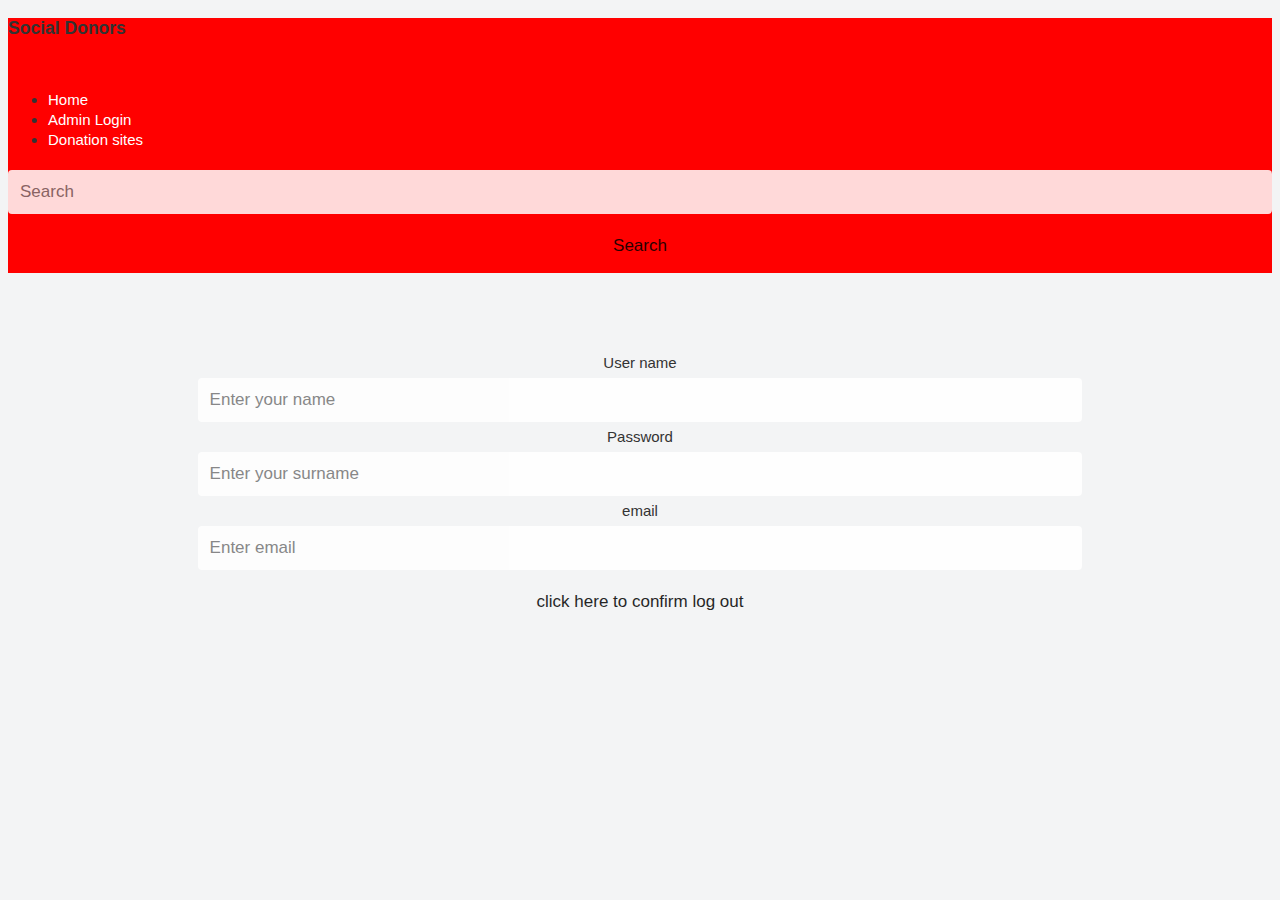
<file: Dashboard/log out.html>
<!DOCTYPE html>
		<html lang="en">
		<head>
		<title>log out</title>
		<!-- Required meta tags -->
		<meta charset="UTF-8">
		<meta http-equiv="X-UA-Compatible" content="IE=edge">
		<meta name="description" content="">
		<meta name="author" content="">
		<meta name="viewport" content="width=device-width, initial-scale=1, shrink-to-fit=no">
		
		<!-- Bootstrap CSS -->
		<link href="https://cdn.jsdelivr.net/npm/bootstrap@5.0.2/dist/css/bootstrap.min.css" rel="stylesheet" integrity="sha384-EVSTQN3/azprG1Anm3QDgpJLIm9Nao0Yz1ztcQTwFspd3yD65VohhpuuCOmLASjC" crossorigin="anonymous">
	
		<link rel="stylesheet" href="css/style 2.css">
		<link rel="icon" href="images/blood heart.png">	

        <body>
            <!-- My navbar-->
            
            <nav class="navbar navbar-expand-lg">
                <div class="container-fluid">
                  <h3>Social Donors</h3>
                  <button class="navbar-toggler" type="button" data-bs-toggle="collapse" data-bs-target="#navbarSupportedContent" aria-controls="navbarSupportedContent" aria-expanded="false" aria-label="Toggle navigation">
                    <span class="navbar-toggler-icon"></span>
                  </button>
                  <div class="collapse navbar-collapse" id="navbarSupportedContent">
                    <ul class="navbar-nav me-auto mb-2 mb-lg-0">
                      <li class="nav-item">
                        <a class="nav-link active"  aria-current="page" href="../index.html">Home</a>
                      </li>
                      <li class="nav-item">
                        <a class="nav-link" href="page2.html">Admin Login</a>
                      </li>
                      <li class="nav-item">
                        <a class="nav-link" href="index.html#sites">Donation sites</a>
                      </li> 
                    </ul>
    
                    <form class="d-flex">
                      <input class="form-control me-2" type="search" placeholder="Search" aria-label="Search">
                      <button class="btn btn-outline-success" type="submit">Search</button>
                    </form>
                  </div>
                </div>
              </nav>
		</head>
<br><br><br><br>


  <!---Remove-->
  <center>
  <div class="forms">
  <form action="connection.php" method="post">
    <div class="mb-3">
<label for="exampleFormControlInput1" class="form-label" name="Fname">User name</label>
<input type="email" class="form-control" id="exampleFormControlInput1" placeholder="Enter your name">
</div>

<div class="mb-3">
<label for="exampleFormControlInput1" class="form-label" name="Lname">Password</label>
<input type="email" class="form-control" id="exampleFormControlInput1" placeholder="Enter your surname">
</div>

<div class="mb-3">
<label for="exampleFormControlInput1" class="form-label" name="fname">email</label>
<input type="email" class="form-control" id="exampleFormControlInput1" placeholder="Enter email">
</div>


<a href="../index.html"><button type="button" class="btn btn-dark">click here to confirm log out</button></a>
</center>

</form>
</div>

    </body>
      </html>
</file>
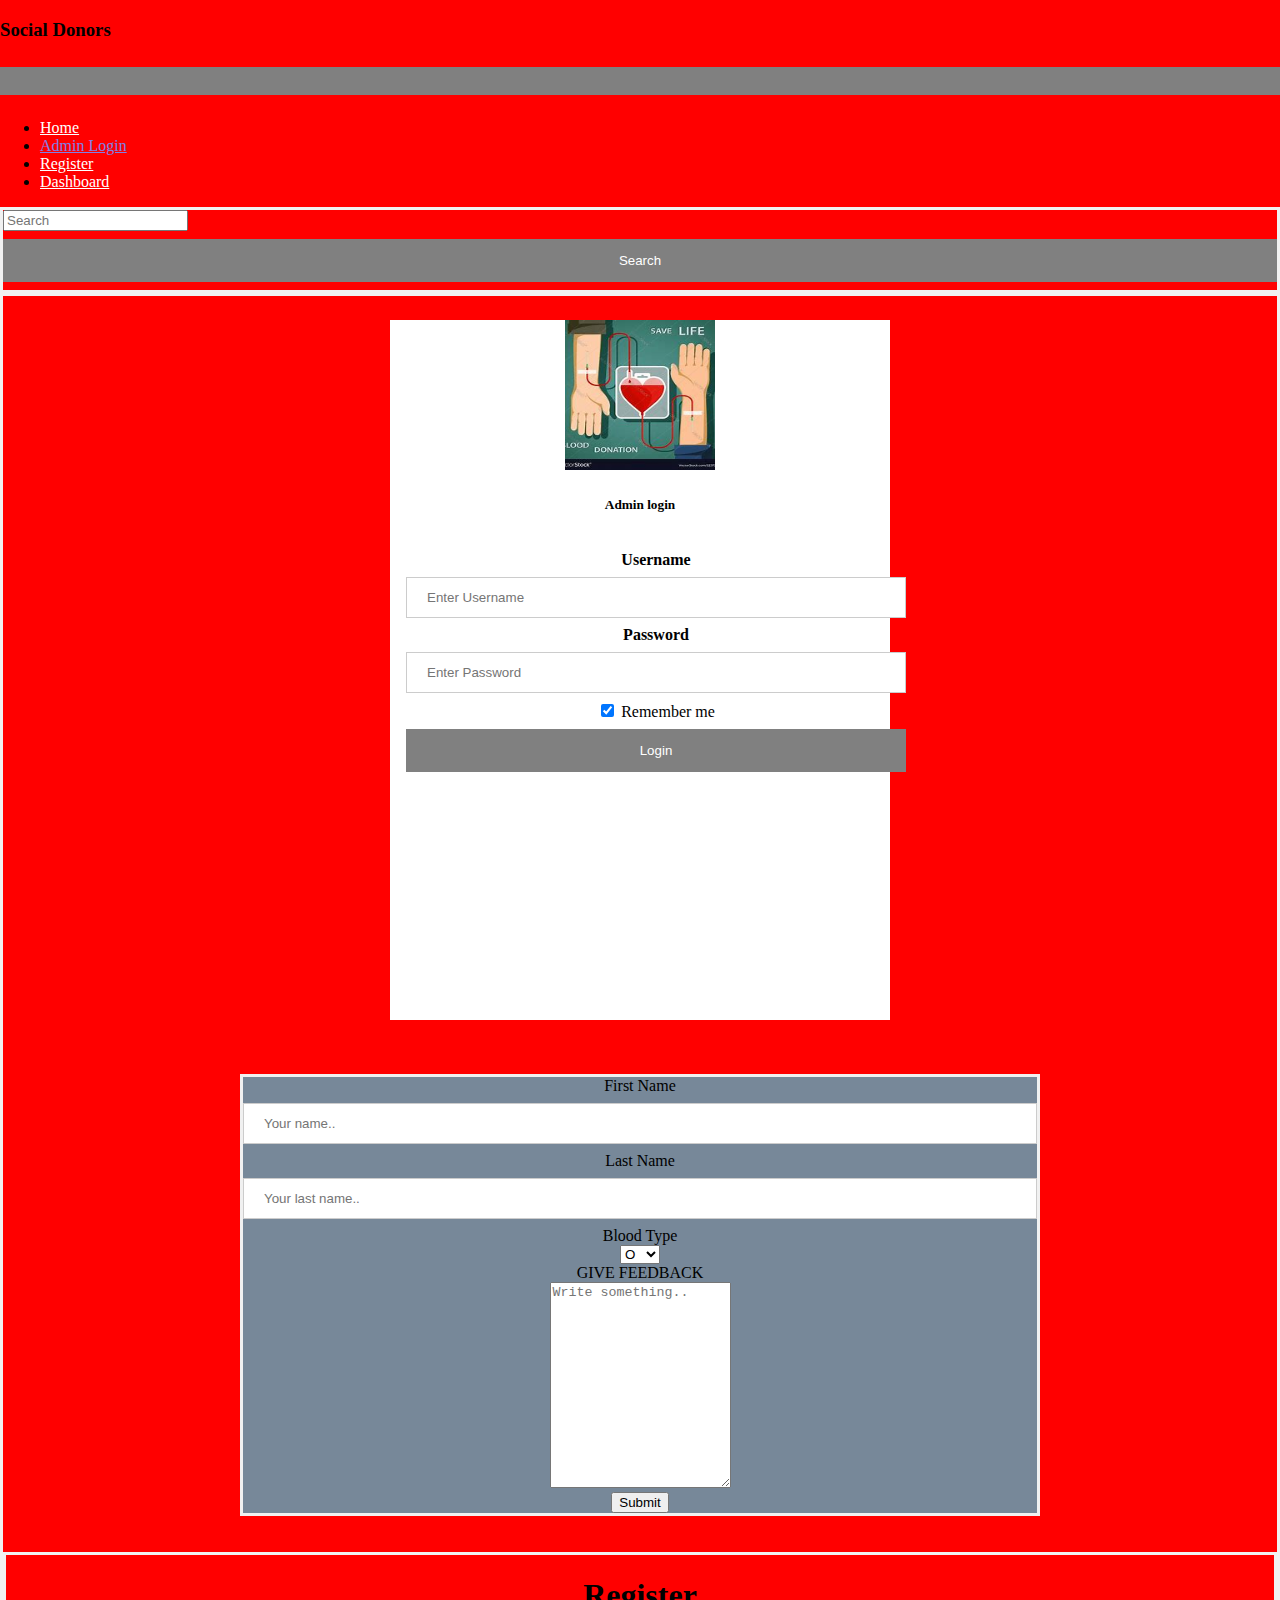
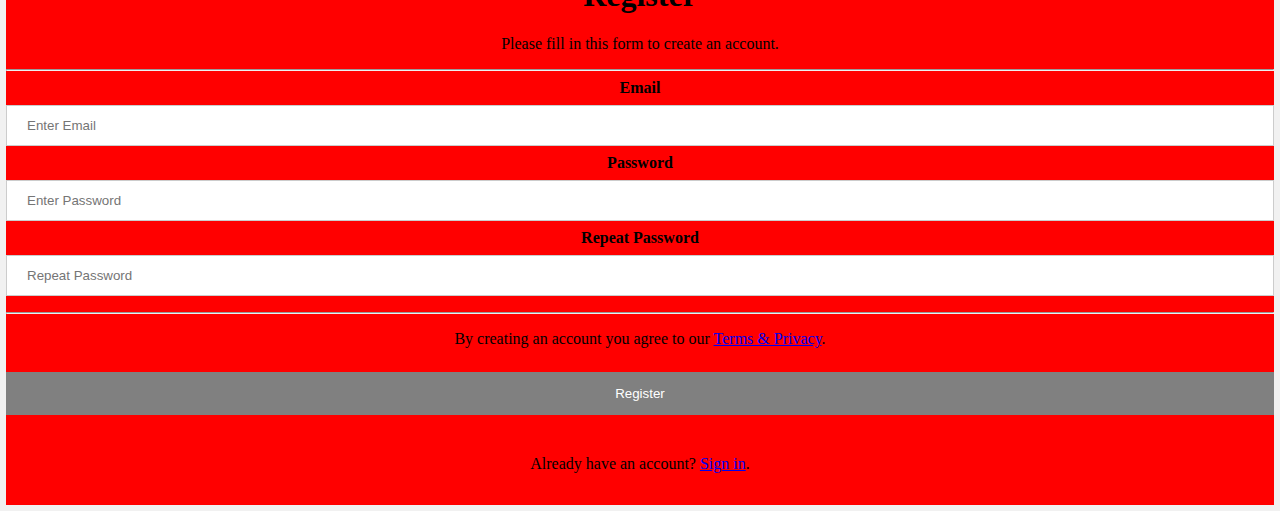
<file: Dashboard/page2.html>
<!DOCTYPE html>
		<html lang="en">
		<head>
		<title>Page 1</title>
		<!-- Required meta tags -->
		<meta charset="UTF-8">
		<meta http-equiv="X-UA-Compatible" content="IE=edge">
		<meta name="description" content="">
		<meta name="author" content="">
		<meta name="viewport" content="width=device-width, initial-scale=1, shrink-to-fit=no">
		
		<!-- Bootstrap CSS -->
		<link href="https://cdn.jsdelivr.net/npm/bootstrap@5.0.2/dist/css/bootstrap.min.css" rel="stylesheet" integrity="sha384-EVSTQN3/azprG1Anm3QDgpJLIm9Nao0Yz1ztcQTwFspd3yD65VohhpuuCOmLASjC" crossorigin="anonymous">
	
		<link rel="stylesheet" href="css/style.css">
		<link rel="icon" href="images/blood heart.png">	

		</head>
		<body>
		<!-- My navbar-->
		
		<nav class="navbar navbar-expand-lg">
			<div class="container-fluid">
			  <h3>Social Donors</h3>
			  <button class="navbar-toggler" type="button" data-bs-toggle="collapse" data-bs-target="#navbarSupportedContent" aria-controls="navbarSupportedContent" aria-expanded="false" aria-label="Toggle navigation">
				<span class="navbar-toggler-icon"></span>
			  </button>
			  <div class="collapse navbar-collapse" id="navbarSupportedContent">
				<ul class="navbar-nav me-auto mb-2 mb-lg-0">
				  <li class="nav-item">
					<a class="nav-link active" aria-current="page" href="index.html">Home</a>
				  </li>
				  <li class="nav-item">
					<a class="nav-link" id="TabActive" href="page 2.html">Admin Login</a>
				  </li>
          <li class="nav-item">
            <a class="nav-link" href="page2.html#login">Register</a>
            </li>
				  <li class="nav-item">
					<a class="nav-link" href="index.html">Dashboard</a>
				  </li> 
				</ul>

				<form class="d-flex">
				  <input class="form-control me-2" type="search" placeholder="Search" aria-label="Search">
				  <button class="btn btn-outline-success" type="submit">Search</button>
				</form>
			  </div>
			</div>
		  </nav>
          <form action="action_page.php" method="post">

            <center>
            <div class="maincontainer">
            <div class="imgcontainer">
              <img src="images/volunteer.jpg" alt="Avatar" class="avatar">
              <h5>Admin login</h5>
            </div>
          
            <div class="container">
              <label for="uname"><b>Username</b></label>
              <input type="text" placeholder="Enter Username" name="uname" required>
          
              <label for="psw"><b>Password</b></label>
              <input type="password" placeholder="Enter Password" name="psw" required>
          
              <label>
                <input type="checkbox" checked="checked" name="remember"> Remember me
              </label>

              <a href="../Dashboard/index.html"> <button type="submit">Login</button></a>
              <label>
            </div>
        </div>
          </form>

          <br><br><br>

        <div class="maincontainer1">
        <div class="container1">
            <form action="action_page.php">
              <div class="row">
                <div class="col-25">
                  <label for="fname">First Name</label>
                </div>
                <div class="col-75">
                  <input type="text" id="fname" name="firstname" placeholder="Your name..">
                </div>
              </div>
              <div class="row">
                <div class="col-25">
                  <label for="lname">Last Name</label>
                </div>
                <div class="col-75">
                  <input type="text" id="lname" name="lastname" placeholder="Your last name..">
                </div>
              </div>
              <div class="row">
                <div class="col-25">
                  <label for="country">Blood Type</label>
                </div>
                <div class="col-75">
                  <select id="country" name="country">
                    <option value="O">O</option>
                    <option value="B">B</option>
                    <option value="AB">AB</option>
                  </select>
                </div>
              </div>
              <div class="row">
                <div class="col-25">
                  <label for="subject"> GIVE FEEDBACK</label>
                </div>
                <div class="col-75">
                  <textarea id="subject" name="subject" placeholder="Write something.." style="height:200px"></textarea>
                </div>
              </div>
              <div class="row">
                <input type="submit" value="Submit">
              </div>
            </form>
          </div>
          </div>
          <br><br>

          <div class="maincontainer2">
        <form action="action_page.php">
  <div class="container2">
    <h1>Register</h1>
    <p>Please fill in this form to create an account.</p>
    <hr>

    <label for="email"><b>Email</b></label>
    <input type="text" placeholder="Enter Email" name="email" id="email" required>

    <label for="psw"><b>Password</b></label>
    <input type="password" placeholder="Enter Password" name="psw" id="psw" required>

    <label for="psw-repeat"><b>Repeat Password</b></label>
    <input type="password" placeholder="Repeat Password" name="psw-repeat" id="psw-repeat" required>
    <hr>

    <p>By creating an account you agree to our <a href="#">Terms & Privacy</a>.</p>
    <button type="submit" class="registerbtn">Register</button>

  <div class="container signin">
    <p>Already have an account? <a href="#">Sign in</a>.</p>
  </div>
</div>
</form>
</div>
</center>

          </body>
          </html>
</file>
<file: css/style.css>
/*Styling my navbar*/

body{
    margin: 0;
    padding: 0;
}
.navbar{
    background: red;
}

.nav-link{
    color: white;
}

#TabActive{
    color: rgb(128, 128, 231);
}

.PDForm{width:40%; margin-left:100px;}
/*end of my navbar*/

/*styling page 1*/
*{margin:0; padding:0;}

.con1{width:100%; background-image: url(../images/Giving\ Hand.png); height: 700px; margin: right 20px; background-repeat: no-repeat; background-size: 100%;}
h2{text-align: left; width:50%;}

.con2{background-color: rgb(223, 154, 177);
    text-align:center;
    width:90%;
    height:140px;
    }

.barpic1{
    width:75px;
    height:75px;
    float:left;
    margin:60px;
    margin-top:17px;
}

.con3{ padding: 30px; padding-top:8%; width: 40%; height: 500px; position: relative; float: left;}

.mainCon{height: 500px; width: 60%; position: relative; float: right;}
.con4{ width: 90%; position: relative; float: left;}
.con5{width: 40%; height: 400px; position: relative; float: left; padding: 2%;}
.con6{width: 40%; height: 400px; position: relative; float: left; padding: 2%;}

.mainCon1{background: rgb(223, 154, 177) ; width:100%; height:500px;}
.con7{padding-top: 20px; margin-left: 20%; width: 90%; position: relative; float: left;}
.con8{ width:20%; height:400px; position:relative; float:left; margin-left:20%;}
.con9{width:20%; height:400px; position:relative; float:left;margin-left:3%;} 
.con10{width:20%; height:400px; position:relative; float:left;margin-left:3%;} 

.maincon2{width:100%; background-image: url(../images/blood\ heart.png); height: 700px; margin: right 20px; background-repeat: no-repeat; background-size: 100%;}
.con11{padding-top: 20px; margin-left: 2%; width: 40%; position: relative; float: left;}
.conpic{height: 500px; width:70%; float:left; margin-left: 2%; margin-top: 4%;}
.con12{ width:20%; height: 40px; float:left; margin-left:3%;}
.con13{width:20%; height: 40px; float:left;margin-left:3%;} 
.con14{width:20%; height:40px;  float:left;margin-left:3%;} 

.mainCon{height: 500px; width: 60%; position: relative; float: right;}
.con15{ width: 90%; position: relative; float: left;}
.con16{width: 40%; height: 400px; position: relative; float: left; padding: 2%;}
.con17{width: 40%; height: 400px; position: relative; float: left; padding: 2%;}

.row {background-color: #d60505; width: 30% ; height:300px; float:left;}
.column {float: left; padding: 0 1rem;display: inline-block;color: white;}
.column2 {float: right;padding: 0 2rem;}
  


.Main{ width:40%; float:left;height:400px; margin-right:10%;}

.max{width:100%;margin-left: 9%;}

.container{height: 250px;width: 40%;float: left;margin-left: 10%;  /* padding-left: 9%; */}

.container1{ height: 250px; width: 40%; float: left; margin-left: 10%;  /* padding-left: 9%; */}


.con18{ padding: 30px; padding-top:8%; width: 40%; height: 500px; position: relative; float: left;}

.maincon4{height: 500px; width: 60%; position: relative; float: right;}
.con19{ width: 90%; position: relative; float: left;}
.con20{width: 40%; height: 400px; position: relative; float: left; padding: 2%;}
.con21{width: 40%; height: 400px; position: relative; float: left; padding: 2%;}

.CON{
    width:70%;
    height: 400px;
    float:left;
    margin-left: 4%;
}
.mainCommunity{
    position: relative;
    float: left;
    width: 100%;
    height: 300px;
    margin-top: 2%;
}

.conCommunityPic{
    position: relative;
    float: left;
    width: 30%;
    margin-left: 2%;
}

.conCommunity{
    position: relative;
    float: left;
    width: 30%;
    margin-left: 3%;
}

.PDForm{width:50%; text-align: left;}
.PDForm1{background: rgb(184, 183, 183);
padding: 3%;}

.footerBottom{
    position: relative;
    float: left;
    background: red;
    width: 100%;
    height: 150px;
}
.max002{
    position: relative;
 float:left;
   width:20%;
   margin-left: 2%;
   color: white;
}

.mainDProfiles{
    position: relative;
    float: left;
    padding-top: 3%;
    width: 80%;
}

.footerBottom1{
    position: relative;
    float: left;
    background: red;
    width: 100%;
    height: 70px;
}

.footerIcons{
float: right;
margin-right: 2%;
}
.container-fluid{
   
}
/* Styling the main container*/
.maincontainer{
  width: 500px;
  height:700px;
  background-color: white;
}

/* Bordered form */
form {
    border: 3px solid #f1f1f1;
  }
  
  /* Full-width inputs */
  input[type=text], input[type=password] {
    width: 100%;
    padding: 12px 20px;
    margin: 8px 0;
    display: inline-block;
    border: 1px solid #ccc;
    box-sizing: border-box;
  }
  
  /* Set a style for all buttons */
  button {
    background-color: grey;
    color: white;
    padding: 14px 20px;
    margin: 8px 0;
    border: none;
    cursor: pointer;
    width: 100%;
  }
  
  /* Add a hover effect for buttons */
  button:hover {
    opacity: 0.8;
  }
  
  /* Extra style for the cancel button (red) */
  .cancelbtn {
    width: auto;
    padding: 10px 18px;
    background-color: #f44336;
  }
  
  /* Center the avatar image inside this container */
  .imgcontainer {
    text-align: center;
    margin: 24px 0 12px 0;
  }
  
  /* Avatar image */
  img.avatar {
    width: 150px;
    height: 150px;
  }
  
  /* Add padding to containers */
  .container {
    padding: 16px;
    width: 500px;
    height: fit-content;
</file>
<file: Dashboard/css/style 2.css>
.navbar{background:red;}
.nav-link{color:white;}
#TabActive{color:red; background:blue;}
.PDForm{width:40%; margin-left:100px;}
/*Styling my navbar*/
.navbar{
    background: red;
}

.nav-link{
    color: white;
}

#TabActive{
    color: rgb(128, 128, 231);
}

.PDForm{width:40%; margin-left:100px;}
/*end of my navbar*/ 

/*fonts*/
@import url('https://fonts.googleapis.com/css?family=Roboto:400,300,500,700');
/**/

.clear{clear:both !important; float:none !important; margin:0px !important; padding:0px !important; height:0px !important; width:0px !important}
.clearfix:after {content: "."; display: block; clear: both; visibility: hidden; line-height: 0; height: 0;}
.clearfix {display: inline-block;}
html[xmlns] .clearfix {display: block;}
* html .clearfix {height: 1%;}

img { display:block;}

.oldBrowser{display: none !important}
.center{width:960px; margin:0 auto; text-align:left; position: relative;}
.inner-center{ padding: 0 10px;}
body { background:#f3f4f5; font-family: 'Roboto', sans-serif; font-size:15px; line-height:20px; color:#333333;  font-weight: 300;}

a{ text-decoration:none;}
.brand-icon{ color:#ffffff; font-weight:bold;}

.box-right{ float: right;}
button, input[type="submit"]{
    background:none;
    border: none;
    -webkit-appearance: none;
    -moz-appearance:    none;
    appearance:         none;
    border-radius: 0;
    -webkit-border-radius: 0;
    -moz-border-radius: 0;
}

.header-controlMenuButton svg{ fill:#ffffff;}

#hit-menu{ position: fixed; left: 0; top: 0; z-index: 10000; width: 20px; height: 100%; background-color: transparent; display: none;}

/*HEADER*/
#header{ position: fixed; height: 110px; width: 100%; left:0; top: 0; z-index: 10;}
.header-topo{ background-color: red; height: 60px; position: relative;}

#header .brand-icon{ position: absolute; top: 50%; right: 50%; width: 80px; height: 24px; margin: -12px -40px 0 0;}
.header-controlMenuButton{ position: absolute; left: 200px; height: 60px; width: 60px; background-color:  rgb(132, 132, 230); text-align: center; cursor: pointer;}
.header-controlMenuButton .spt{ display: inline-block;}
.header-controlMenuButton:hover{ background-color: #7b3be0;}
.header-search{ width: 260px; float: left; position: absolute; left: 0;}
.header-search .spt{ float: left; margin: 15px 25px 0 17px;}
.header-search input{ float: left;font-family: 'Roboto', sans-serif; color: #9a9a9a; font-size: 14px; margin-top: 15px; border: none;}
.header-menu{ height: 50px;}
#header .menu-modulos{ float: left; width: 100%; height: 50px;}
#header .menu-modulos .menu-modulosInner{ padding: 0 120px 0 280px;}
#header .menu-modulos .menu-modulosWrapper{ overflow-x: scroll;}
#header .menu-modulos .menu-modulosBt{ position: relative; display: inline-block; padding: 0 10px; margin: 0 5px;}
#header .menu-modulos .menu-modulosBt-mainBt{ display: block; font-weight: normal; text-align: center; padding: 15px 0; font-size: 14px; color: #848484;}
#header .menu-modulos .menu-modulosFeed{ position: absolute; width: 100%; bottom: 0; height: 2px; left: 0; display: none; background-color: #008658;}
#header .menu-modulos .menu-modulosBt:hover .menu-modulosFeed{ display: block;}
#header .menu-modulos .menu-modulosBt:hover .menu-modulosBt-mainBt{ color: #333333;}

.header-nomeEmpresa{  margin: 17px 0 0 20px; float: left; color: #ffffff; font-size: 20px; line-height: 25px; font-weight: 300;}
.header-nomeEmpresa_mobile{ margin: 20px 0 0 5px; display: none;}

.button-menu-mobile{ height: 80px; display: none; opacity: 0; cursor: pointer;}
.button-menu-mobile{ height: 60px;float: left; width: 40px; margin-left: 10px; display: none;}
.button-menu-mobile .box-stripes{ position: relative; width: 20px;}
.button-menu-mobile span{ position: absolute; width: 100%; background-color: #ffffff; height: 2px; top: 0;}
#header .stripe-top{ margin-top: -6px;}
#header .stripe-bottom{ margin-top: 6px;}

#header .header-inner{ /*margin-left: 260px; */position: relative; background-color: #ffffff; border-bottom: 1px solid #e4e5e6;
    -webkit-box-shadow: 0px 2px 2px 0px rgba(50, 50, 50, 0.1);
    -moz-box-shadow:    0px 2px 2px 0px rgba(50, 50, 50, 0.1);
    box-shadow:         0px 2px 2px 0px rgba(50, 50, 50, 0.1);}


/*------*/

/*MENU*/
#menu{ position: fixed; top: 0; left: 0; height: 100%; z-index: 100; background-color: #ffffff;width: 260px;}
#menu .menu-wrapper-inner{ padding-top: 110px;}
#menu .menu-wrapper{ position: relative; overflow-x: hidden;}
#menu .menu{ width: 260px; float: left;}
#menu .menu-item{ position: relative;}
#menu .menu-item:hover{ background-color: #fafafa;}
#menu .menu-item a{  padding: 15px 30px;font-size: 14px; line-height: 18px; font-weight: normal; color: #333333; display: block;}
#menu .menu-item .spt{ position: absolute; right: 25px; top: 50%; margin-top: -5px;}
#menu .menu-slider{ position: relative; width: 2000px; left:0;}
#menu .submenu{ display: none;}
#menu .submenu-back{ border-bottom: 1px solid #eeeeee;}
#menu .submenu-back .spt{ left: 25px;}
#menu .submenu-back a{ padding-left: 40px; font-size: 12px;}
.header-menu{position: relative;
    -webkit-overflow-scrolling: touch;
    padding: 0;
    width: auto;
    white-space: nowrap;}
.menu-box{overflow: auto; position: relative; height: 100%;}

.menu-header{ position: absolute; z-index: 10; border-bottom: 1px solid #e4e5e6; width: 100%; background-color: #ffffff;
    -webkit-box-shadow: 0px 2px 2px 0px rgba(50, 50, 50, 0.1);
    -moz-box-shadow:    0px 2px 2px 0px rgba(50, 50, 50, 0.1);
    box-shadow:         0px 2px 2px 0px rgba(50, 50, 50, 0.1);
}

.shape-remove-shadow_white{ position: absolute; background: #ffffff; height: 50px; width:10px; right: -3px; top: 60px;}
.shape-remove-shadow_green{ position: absolute; background:  rgb(132, 132, 230); height: 60px; width:10px; right: -3px; top: 0;}

.menu-mobile-background{ opacity: 0; display: none; position: fixed; left: 0; top: 0; width: 100%; height: 100%; z-index: 100; background:rgba(0,0,0,.8);}

/*menu fechado*/

/********/
#conteudo{ width: 100%; position: relative;}
#conteudo .conteudo-inner{ padding: 110px 0 0 260px;}
#conteudo .conteudo-wrapper{ padding: 40px;}
#conteudo .conteudo-box{ background-color: #ffffff; border-bottom: 1px solid #e4e5e6;
    -webkit-box-shadow: 0px 2px 8px 0px rgba(50, 50, 50, 0.1);
    -moz-box-shadow:    0px 2px 8px 0px rgba(50, 50, 50, 0.1);
    box-shadow:         0px 2px 8px 0px rgba(50, 50, 50, 0.1);
    border-radius: 4px;
    -webkit-border-radius: 4px;
    -moz-border-radius: 4px;}

#conteudo .conteudo-title{ font-size: 24px; line-height: 28px; color: rgb(132, 132, 230); font-weight: 300; margin-bottom: 5px; display: block;}
#conteudo .conteudo-titleSection{ margin-bottom: 15px;}
#conteudo .breadcrumb-link{ color: #929394; display: inline-block; font-size: 14px;}
#conteudo .breadcrumb-separator{ display: inline-block;}
#conteudo .breadcrumb-link_ativo{ color: #afb0b1;}
#conteudo .conteudo-boxInner{ padding: 20px 20px 100px 20px;}

.button-actions{ position: fixed; bottom: 0; right: 40px; cursor: pointer;}
.borderradius .button-actions{ background-color:  rgb(132, 132, 230); width: 56px; height: 56px; bottom: 20px; right: 60px;
    border-radius: 50%;
    -webkit-border-radius: 50%;
    -moz-border-radius: 50%;
    -webkit-box-shadow: 0px 4px 10px 0px rgba(0, 0, 0, 0.6);
    -moz-box-shadow:    0px 4px 10px 0px rgba(0, 0, 0, 0.6);
    box-shadow:         0px 4px 10px 0px rgba(0, 0, 0, 0.6);}
.borderradius .button-actions .spt{ display: none;}
.borderradius .button-actions .plus{position: absolute; width: 14px; height: 14px; top:50%; left: 50%; margin: -7px 0 0 -7px;}
.borderradius .button-actions .plus .vert{ position: absolute; height: 100%; width: 2px; background-color: #ffffff; left: 6px; top: 0;}
.borderradius .button-actions .plus .hor{position: absolute; width: 100%; height: 2px; background-color: #ffffff; left: 0; top: 6px;}
.borderradius .button-actions:hover{ background-color: rgb(132, 132, 230);}

.borderradius .button-actions.active .vert{ display: none;}

.boxWrapperActions{ position: fixed; bottom: 90px; right: 80px;}
.boxWrapperActions-wrapper{ display: none;}
.boxWrapperActions-box{ border: 1px solid #bebebe;}
.boxWrapperActions .boxWrapperActions-box{ background-color: #ffffff; border-color:#e6e6e6; min-width: 130px;
    -webkit-box-shadow: 0px 6px 30px 0px rgba(0, 0, 0, 0.3);
    -moz-box-shadow:    0px 6px 30px 0px rgba(0, 0, 0, 0.3);
    box-shadow:         0px 6px 30px 0px rgba(0, 0, 0, 0.3);
    border-radius: 4px;
    -webkit-border-radius: 4px;
    -moz-border-radius: 4px;}

.boxWrapperActions .boxWrapperActions-title{ border-bottom: 1px solid #dcdcdc; padding: 12px 20px; font-weight: 400;}
.boxWrapperActions ul{ padding: 15px 0;}
.boxWrapperActions ul li:hover{ background-color: #eeeeee;}
.boxWrapperActions ul li a{ padding: 5px 20px; display: block;}

.boxOptions{ position: absolute; right: 0; top: 0; padding-right: 10px;}
.boxOptions .boxOptions-item_language{ float: left;}
.boxOptions .boxOptions-item_user{ float: left;}
.boxOptions .boxOptions-button{ height: 50px; padding: 0 10px; cursor: pointer;}
.boxOptions .boxOptions-button.active,
.boxOptions .boxOptions-button:hover{ background-color: #ececec;}
.boxOptions .boxOptions-item{ position: relative;}
.boxOptionsWrapper{ position: absolute; right: 0; top: 60px;}
.boxOptionsWrapper-container{ display: none;}
.boxOptionsWrapper-content{ background-color: #ffffff; border-color:#e6e6e6; min-width: 130px;
    -webkit-box-shadow: 0px 6px 30px 0px rgba(0, 0, 0, 0.3);
    -moz-box-shadow:    0px 6px 30px 0px rgba(0, 0, 0, 0.3);
    box-shadow:         0px 6px 30px 0px rgba(0, 0, 0, 0.3);
    border-radius: 4px;
    -webkit-border-radius: 4px;
    -moz-border-radius: 4px;}
.boxOptionsWrapper-content ul li:hover{ background-color: #eeeeee;}
.boxOptionsWrapper-content ul li a{ padding: 5px 20px; display: block; font-size: 14px;}

@media screen and (max-width: 768px) {
    #header .brand-icon{ right: 0; margin-right: 20px;}
    #header .menu-modulos .menu-modulosWrapper{ margin-left: 0 !important;  }

    #menu{ z-index: 999;}

    #menu{ left: -260px; opacity: 0;}
    #hit-menu{ display: block;}
    #header .button-menu-mobile{ display: block; opacity: 1;}
    #header .menu-modulos .menu-modulosInner{ padding: 0;}

    .shape-remove-shadow_green,
    .shape-remove-shadow_white{ display: none;}
    #conteudo .conteudo-inner{ padding-left: 0 !important;}

    #conteudo .conteudo-wrapper{ padding: 20px 10px;}
    .header-nomeEmpresa_mobile{ font-size: 14px; }

    .borderradius .button-actions{ right: 30px; width: 40px; height: 40px;}
    .borderradius .boxWrapperActions{bottom: 60px; right: 80px;}

}
.home{width:40%;
height:110px;
background:grey;
float:left;
margin-left:2.5%;
margin-bottom:4%;
margin-top:2%;}
.hom{margin-left:10px;}



/****************************/
/*RESPOSIVE*/
/****************************/

.resp-box{ float:left; width: 100%;}

.col-1
{ width:100%;}

.col-2,
.col-1-2,
.col-5-10,
.col-4-8,
.col-3-6,
.col-2-4
{ width:50%;}

.col-3,
.col-1-3,
.col-3-9,
.col-2-6
{ width:33.3333%;}

.col-4,
.col-1-4,
.col-2-8
{ width:25%;}

.col-5,
.col-1-5,
.col-2-10
{ width:20%;}

.col-6,
.col-1-6
{ width:16.6666%;}

.col-7,
.col-1-7
{ width:14.2857%;}

.col-8,
.col-1-8
{ width:12.5%;}

.col-9,
.col-1-9
{ width:11.1111%;}

.col-10,
.col-1-10
{ width:10%;}

.footerBottom1{
  position: relative;
  float: left;
  background: red;
  width: 100%;
  height: 70px;
}

.footerIcons{
float: right;
margin-right: 2%;
}

* {box-sizing: border-box}

/* style the container */
.container {
  position: relative;
  border-radius: 5px;
  background-color: #f2f2f2;
  padding: 20px 0 30px 0;
}

/* style inputs and link buttons */
input,
.btn {
  width: 100%;
  padding: 12px;
  border: none;
  border-radius: 4px;
  margin: 5px 0;
  opacity: 0.85;
  display: inline-block;
  font-size: 17px;
  line-height: 20px;
  text-decoration: none; /* remove underline from anchors */
}

input:hover,
.btn:hover {
  opacity: 1;
}

/* add appropriate colors to fb, twitter and google buttons */
.fb {
  background-color: #3B5998;
  color: white;
}

.twitter {
  background-color: #55ACEE;
  color: white;
}

.google {
  background-color: #dd4b39;
  color: white;
}

/* style the submit button */
input[type=submit] {
  background-color: #04AA6D;
  color: white;
  cursor: pointer;
}

input[type=submit]:hover {
  background-color: #45a049;
}

/* Two-column layout */
.col {
  float: left;
  width: 50%;
  margin: auto;
  padding: 0 50px;
  margin-top: 6px;
}

/* text inside the vertical line */
.inner {
  position: absolute;
  top: 50%;
  transform: translate(-50%, -50%);
  background-color: #f1f1f1;
  border: 1px solid #ccc;
  border-radius: 50%;
  padding: 8px 10px;
}

/* hide some text on medium and large screens */
.hide-md-lg {
  display: none;
}

/* bottom container */
.bottom-container {
  text-align: center;
  background-color: #666;
  border-radius: 0px 0px 4px 4px;
}

/* Responsive layout - when the screen is less than 650px wide, make the two columns stack on top of each other instead of next to each other */
@media screen and (max-width: 650px) {
  .col {
    width: 100%;
    margin-top: 0;
  }
  /* hide the vertical line */
  .vl {
    display: none;
  }
  /* show the hidden text on small screens */
  .hide-md-lg {
    display: block;
    text-align: center;
  }
}
.container10{
  width: 700px;
  height: 100px;
  padding-top: 2%;
}

.forms{
  width: 70%;
  height: 200px;
}
.row{
  width: 100%;
  height: 900px;
  padding: 4%;
}
.col{
  width:30%;
}
.row2{
  width: 700px;
  height: 100px;
  padding: 4%;
}
</file>
<file: Dashboard/css/style.css>
/* styling body for page 1*/

body{
    margin: 0;
    padding: 0;
    background-color: red;
}

/*Styling my navbar*/
.navbar{
    background: red;
}

.nav-link{
    color: white;
}

#TabActive{
    color: rgb(128, 128, 231);
}

.PDForm{width:40%; margin-left:100px;}
/*end of my navbar*/ 

/* Styling the main container*/
.maincontainer{
  width: 500px;
  height:700px;
  background-color: white;
}

/* Bordered form */
form {
    border: 3px solid #f1f1f1;
  }
  
  /* Full-width inputs */
  input[type=text], input[type=password] {
    width: 100%;
    padding: 12px 20px;
    margin: 8px 0;
    display: inline-block;
    border: 1px solid #ccc;
    box-sizing: border-box;
  }
  
  /* Set a style for all buttons */
  button {
    background-color: grey;
    color: white;
    padding: 14px 20px;
    margin: 8px 0;
    border: none;
    cursor: pointer;
    width: 100%;
  }
  
  /* Add a hover effect for buttons */
  button:hover {
    opacity: 0.8;
  }
  
  /* Extra style for the cancel button (red) */
  .cancelbtn {
    width: auto;
    padding: 10px 18px;
    background-color: #f44336;
  }
  
  /* Center the avatar image inside this container */
  .imgcontainer {
    text-align: center;
    margin: 24px 0 12px 0;
  }
  
  /* Avatar image */
  img.avatar {
    width: 150px;
    height: 150px;
  }
  
  /* Add padding to containers */
  .container {
    padding: 16px;
    width: 500px;
    height: fit-content;

  }
  /* styling main container 1*/
  .maincontainer1{
    width: 800px;
    height: fit-content;
    background-color: lightslategrey;

  }
  
  /* The "Forgot password" text */
  span.psw {
    float: right;
    padding-top: 16px;
  }
  
  /* Change styles for span and cancel button on extra small screens */
  @media screen and (max-width: 300px) {
    span.psw {
      display: block;
      float: none;
    }
    .cancelbtn {
      width: 100%;
    }
/* Style inputs, select elements and textareas */
input[type=text], select, textarea{
  width: 100%;
  padding: 12px;
  border: 1px solid #ccc;
  border-radius: 4px;
  box-sizing: border-box;
  resize: vertical;
}

/* Style the label to display next to the inputs */
label {
  padding: 12px 12px 12px 0;
  display: inline-block;
}

/* Style the submit button */
input[type=submit] {
  background-color: #04AA6D;
  color: white;
  padding: 12px 20px;
  border: none;
  border-radius: 4px;
  cursor: pointer;
  float: right;
}

 /* styling main container 2*/
 .maincontainer2{
  width: 800px;
  height: fit-content;
  background-color: lightslategray;

}


/* Style the container */
.container2 {
  border-radius: 5px;
  background-color: #f2f2f2;
  padding: 20px;
}

/* Floating column for labels: 25% width */
.col-25 {
  float: left;
  width: 25%;
  margin-top: 6px;
}

/* Floating column for inputs: 75% width */
.col-75 {
  float: left;
  width: 75%;
  margin-top: 6px;
}

/* Clear floats after the columns */
.row:after {
  content: "";
  display: table;
  clear: both;
}

/* Responsive layout - when the screen is less than 600px wide, make the two columns stack on top of each other instead of next to each other */
@media screen and (max-width: 600px) {
  .col-25, .col-75, input[type=submit] {
    width: 100%;
    margin-top: 20px;
  }
}

* {box-sizing: border-box}

/* Add padding to containers */
.container2 {
  padding: 16px;
}

/* Full-width input fields */
input[type=text], input[type=password] {
  width: 100%;
  padding: 15px;
  margin: 5px 0 22px 0;
  display: inline-block;
  border: none;
  background: #f1f1f1;
}

input[type=text]:focus, input[type=password]:focus {
  background-color: #ddd;
  outline: none;
}

/* Overwrite default styles of hr */
hr {
  border: 1px solid #f1f1f1;
  margin-bottom: 25px;
}

/* Set a style for the submit/register button */
.registerbtn {
  background-color: #04AA6D;
  color: white;
  padding: 16px 20px;
  margin: 8px 0;
  border: none;
  cursor: pointer;
  width: 100%;
  opacity: 0.9;
}

.registerbtn:hover {
  opacity:1;
}

/* Add a blue text color to links */
a {
  color: dodgerblue;
}

/* Set a grey background color and center the text of the "sign in" section */

.signin {
  background-color: #f1f1f1;
  text-align: center;
}
.ten{
  height:70px;
  width: 50%;
}
.con5{
  width: 30%;
  position: relative;
  float: left;
  padding-left: 9%;
}
.con6{
  width: 30%;
  position: relative;
  float: left;
  padding-left: 9%;
}

.con7{
  width: 30%;
  position: relative;
  float: left;
  padding-left: 9%;
}
.con8{
  width: 30%;
  position: relative;
  float: left;
  padding-left: 9%;
}
</file>
